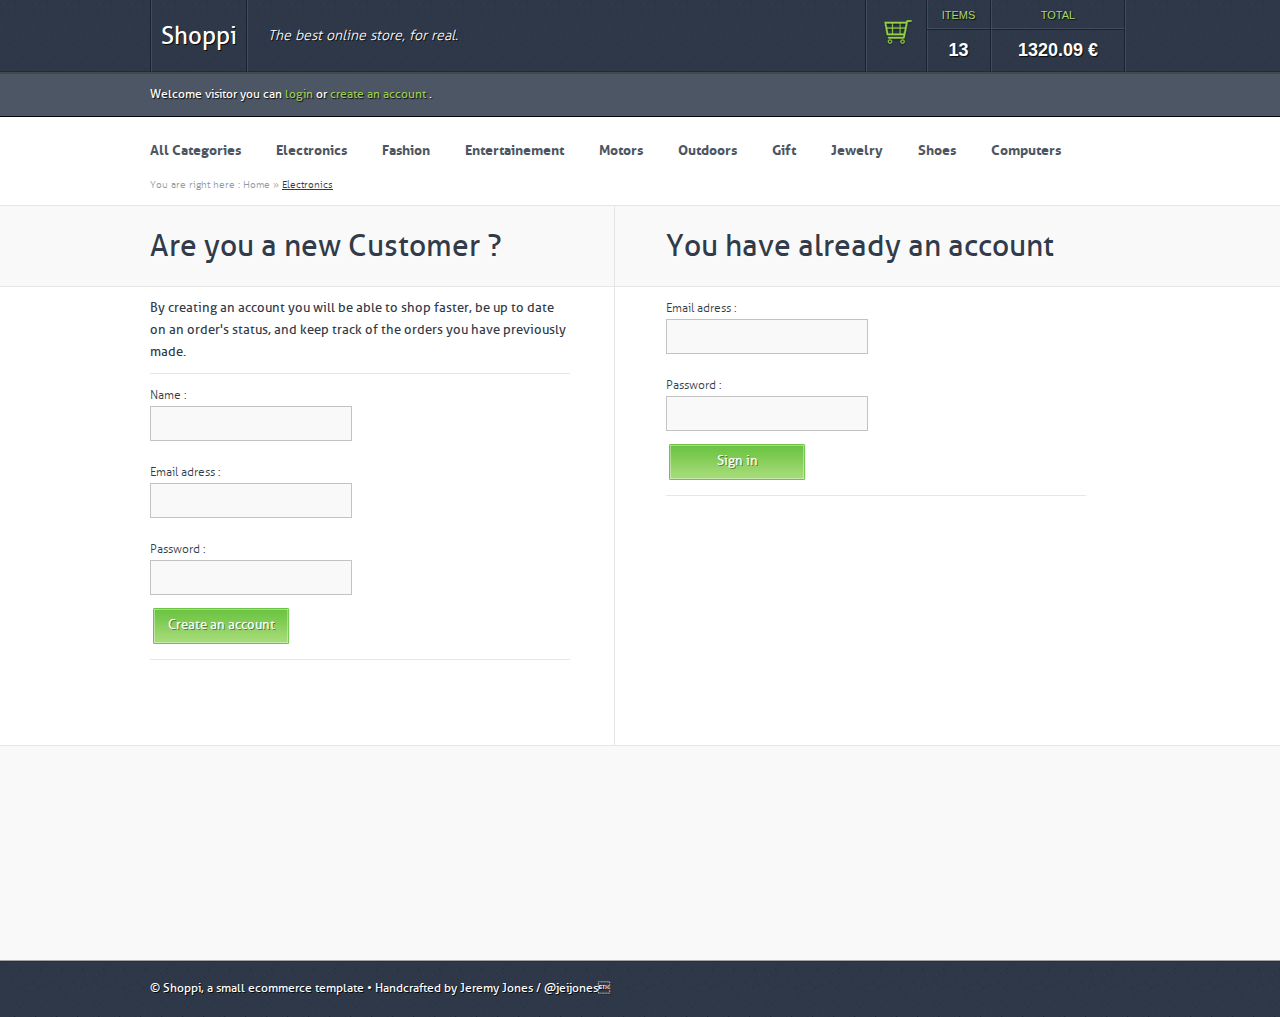
<file: HTML/register.html>
<!DOCTYPE html>
<html>
<head>
	<title>Ecommerce template</title>
	<meta charset="utf-8">
	<link rel="stylesheet" href="../css/style.css" type="text/css" media="screen" charset="utf-8">
</head>

<body>

<div id="header">
	<div class="wrap">
		<div class="menu">
				<a href="#" class="logo">Shoppi</a>
				<h1>The best online store, for real.</h1>
				<ul class="panier">
					<li class="caddie"><a href="#">Caddie</a></li>
					<li class="items">
						ITEMS
						<span>13</span>
					</li>
					<li class="total">
						TOTAL
						<span>1320.09 €</span>
					</li>
				</ul>
		</div>
	</div>
</div>

<div id="subheader">
	<div class="wrap">
		<h2>Welcome visitor you can <a href="#">login</a> or <a href="#">create an account</a> .</h2>
	</div>
</div>


<div id="wrap">

	<div id="menu">
		<ul class="wrap">
			<li> <a href="#">All Categories</a> </li>
			<li> <a href="#">Electronics</a> </li>
			<li> <a href="#">Fashion</a> </li>
			<li> <a href="#">Entertainement</a> </li>
			<li> <a href="#">Motors</a> </li>
			<li> <a href="#">Outdoors</a> </li>
			<li> <a href="#">Gift</a> </li>
			<li> <a href="#">Jewelry</a> </li>
			<li> <a href="#">Shoes</a> </li>
			<li> <a href="#">Computers</a> </li>
		</ul>
	</div>
	<div id="ariane">
		<div class="wrap">		You are right here : Home » <a href="#">Electronics</a>
		</div>
	</div>

	<div id="main" class="clearfix">
		<div class="register">
				<div class="title">
					<div class="wrap">
					<h2 class="first">Are you a new Customer ?</h2>
					<h2>You have already an account</h2>
					</div>
				</div>
				<div class="bloc">
					<div class="wrap">
						<div class="customer">
							<h3>By creating an account you will be able to shop faster, be up to date on an order's status, and keep track of the orders you have previously made.
							</h3>

						<form>

						<div class="input">
						<label for="name">Name :</label>
						<input type="text" name="name" value="" id="name" />
						</div>

						<div class="input">
						<label for="email">Email adress :</label>
						<input type="text" name="email" value="" id="email" />
						</div>

						<div class="input">
						<label for="password">Password :</label>
						<input type="password" name="password" value="" id="password" />
						</div>

						<div class="submit">
						<input type="submit" name="submit" value="Create an account" id="submit" />
						</div>

						</form>

						</div>

						<div class="login">
							<form>


							<div class="input">
							<label for="email">Email adress :</label>
							<input type="text" name="email" value="" id="email" />
							</div>

							<div class="input">
							<label for="password">Password :</label>
							<input type="password" name="password" value="" id="password" />
							</div>

							<div class="submit">
							<input type="submit" name="submit" value="Sign in" id="submit" />
							</div>

							</form>
						</div>
					</div>
				</div>
		</div>

	</div>

</div>

<div id="footer">
<div class="wrap">
<p>© Shoppi, a small ecommerce template • Handcrafted by Jeremy Jones / @jeijones</p>
</div>
</div>



</body>

</html>
</file>
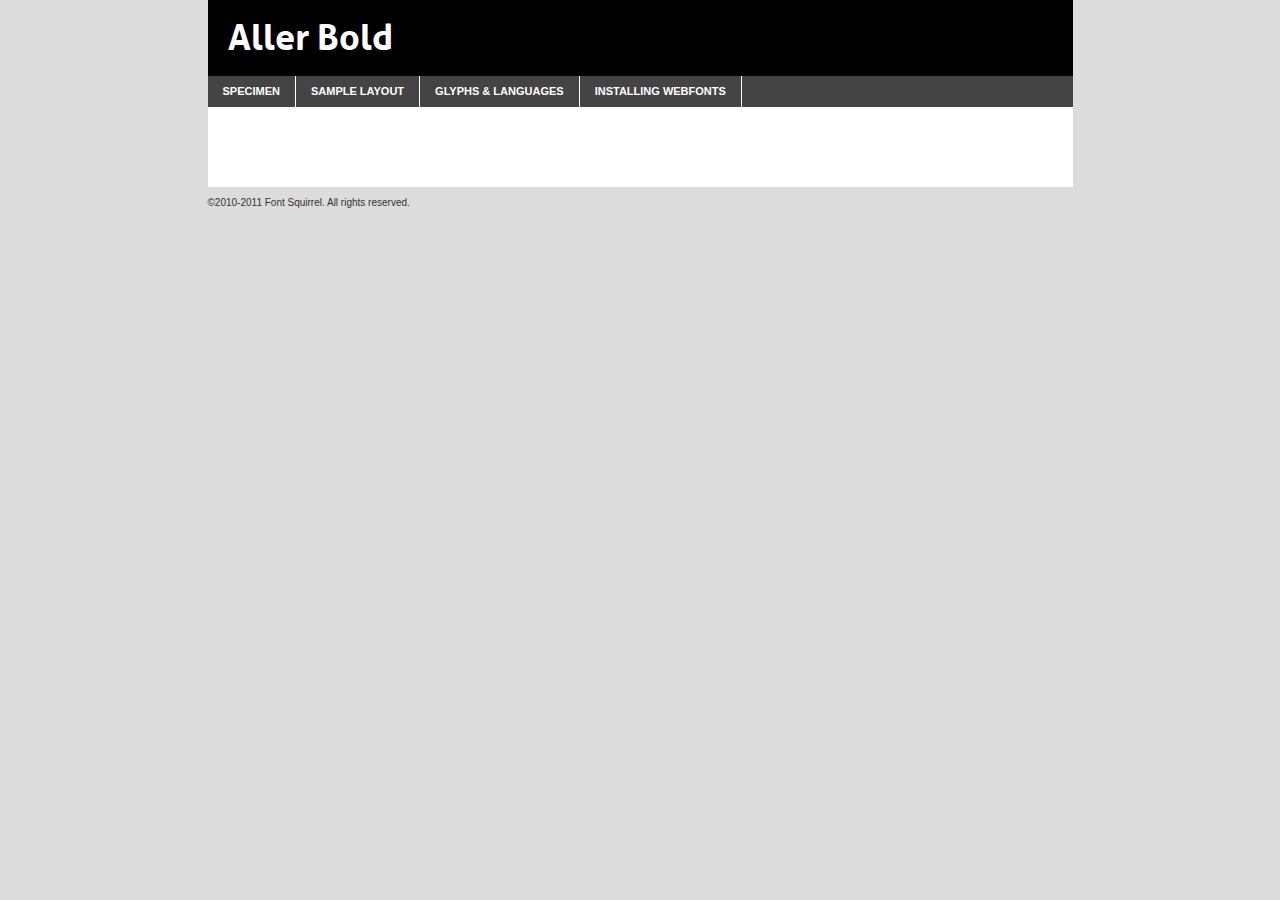
<file: css/fonts/AllerBold/aller_bd-demo.html>
<!DOCTYPE html PUBLIC "-//W3C//DTD XHTML 1.0 Transitional//EN"
	"http://www.w3.org/TR/xhtml1/DTD/xhtml1-transitional.dtd">

<html xmlns="http://www.w3.org/1999/xhtml" xml:lang="en" lang="en">
<head>
	<meta http-equiv="Content-Type" content="text/html; charset=utf-8" />
	<script src="http://ajax.googleapis.com/ajax/libs/jquery/1.7.2/jquery.min.js" type="text/javascript" charset="utf-8"></script>
	<script src="specimen_files/easytabs.js" type="text/javascript" charset="utf-8"></script>
	<link rel="stylesheet" href="specimen_files/specimen_stylesheet.css" type="text/css" charset="utf-8" />
	<link rel="stylesheet" href="stylesheet.css" type="text/css" charset="utf-8" />

	<style type="text/css">
					body{
				font-family: 'AllerBold';
							}
		</style>

	<title>Aller Bold Specimen</title>
	
	
	<script type="text/javascript" charset="utf-8">
		$(document).ready(function() {
			$('#container').easyTabs({defaultContent:1});
		});
	</script>
</head>

<body>
<div id="container">
	<div id="header">
		Aller Bold	</div>
	<ul class="tabs">
		<li><a href="#specimen">Specimen</a></li>
		<li><a href="#layout">Sample Layout</a></li>
				<li><a href="#glyphs">Glyphs &amp; Languages</a></li>
		<li><a href="#installing">Installing Webfonts</a></li>
		
	</ul>
	
	<div id="main_content">

		
			<div id="specimen">
		
				<div class="section">
					<div class="grid12 firstcol">
						<div class="huge">AaBb</div>
					</div>
				</div>
		
				<div class="section">
					<div class="glyph_range">A&#x200B;B&#x200b;C&#x200b;D&#x200b;E&#x200b;F&#x200b;G&#x200b;H&#x200b;I&#x200b;J&#x200b;K&#x200b;L&#x200b;M&#x200b;N&#x200b;O&#x200b;P&#x200b;Q&#x200b;R&#x200b;S&#x200b;T&#x200b;U&#x200b;V&#x200b;W&#x200b;X&#x200b;Y&#x200b;Z&#x200b;a&#x200b;b&#x200b;c&#x200b;d&#x200b;e&#x200b;f&#x200b;g&#x200b;h&#x200b;i&#x200b;j&#x200b;k&#x200b;l&#x200b;m&#x200b;n&#x200b;o&#x200b;p&#x200b;q&#x200b;r&#x200b;s&#x200b;t&#x200b;u&#x200b;v&#x200b;w&#x200b;x&#x200b;y&#x200b;z&#x200b;1&#x200b;2&#x200b;3&#x200b;4&#x200b;5&#x200b;6&#x200b;7&#x200b;8&#x200b;9&#x200b;0&#x200b;&amp;&#x200b;.&#x200b;,&#x200b;?&#x200b;!&#x200b;&#64;&#x200b;(&#x200b;)&#x200b;#&#x200b;$&#x200b;%&#x200b;*&#x200b;+&#x200b;-&#x200b;=&#x200b;:&#x200b;;</div>
				</div>
				<div class="section">
					<div class="grid12 firstcol">
						<table class="sample_table">
							<tr><td>10</td><td class="size10">abcdefghijklmnopqrstuvwxyzABCDEFGHIJKLMNOPQRSTUVWXYZ0123456789abcdefghijklmnopqrstuvwxyzABCDEFGHIJKLMNOPQRSTUVWXYZ0123456789abcdefghijklmnopqrstuvwxyzABCDEFGHIJKLMNOPQRSTUVWXYZ</td></tr>
							<tr><td>11</td><td class="size11">abcdefghijklmnopqrstuvwxyzABCDEFGHIJKLMNOPQRSTUVWXYZ0123456789abcdefghijklmnopqrstuvwxyzABCDEFGHIJKLMNOPQRSTUVWXYZ0123456789abcdefghijklmnopqrstuvwxyzABCDEFGHIJKLMNOPQRSTUVWXYZ</td></tr>
							<tr><td>12</td><td class="size12">abcdefghijklmnopqrstuvwxyzABCDEFGHIJKLMNOPQRSTUVWXYZ0123456789abcdefghijklmnopqrstuvwxyzABCDEFGHIJKLMNOPQRSTUVWXYZ0123456789abcdefghijklmnopqrstuvwxyzABCDEFGHIJKLMNOPQRSTUVWXYZ</td></tr>
							<tr><td>13</td><td class="size13">abcdefghijklmnopqrstuvwxyzABCDEFGHIJKLMNOPQRSTUVWXYZ0123456789abcdefghijklmnopqrstuvwxyzABCDEFGHIJKLMNOPQRSTUVWXYZ0123456789abcdefghijklmnopqrstuvwxyzABCDEFGHIJKLMNOPQRSTUVWXYZ</td></tr>
							<tr><td>14</td><td class="size14">abcdefghijklmnopqrstuvwxyzABCDEFGHIJKLMNOPQRSTUVWXYZ0123456789abcdefghijklmnopqrstuvwxyzABCDEFGHIJKLMNOPQRSTUVWXYZ0123456789abcdefghijklmnopqrstuvwxyzABCDEFGHIJKLMNOPQRSTUVWXYZ</td></tr>
							<tr><td>16</td><td class="size16">abcdefghijklmnopqrstuvwxyzABCDEFGHIJKLMNOPQRSTUVWXYZ0123456789abcdefghijklmnopqrstuvwxyzABCDEFGHIJKLMNOPQRSTUVWXYZ</td></tr>
							<tr><td>18</td><td class="size18">abcdefghijklmnopqrstuvwxyzABCDEFGHIJKLMNOPQRSTUVWXYZ0123456789abcdefghijklmnopqrstuvwxyzABCDEFGHIJKLMNOPQRSTUVWXYZ</td></tr>
							<tr><td>20</td><td class="size20">abcdefghijklmnopqrstuvwxyzABCDEFGHIJKLMNOPQRSTUVWXYZ0123456789abcdefghijklmnopqrstuvwxyzABCDEFGHIJKLMNOPQRSTUVWXYZ</td></tr>
							<tr><td>24</td><td class="size24">abcdefghijklmnopqrstuvwxyzABCDEFGHIJKLMNOPQRSTUVWXYZ0123456789abcdefghijklmnopqrstuvwxyzABCDEFGHIJKLMNOPQRSTUVWXYZ</td></tr>
							<tr><td>30</td><td class="size30">abcdefghijklmnopqrstuvwxyzABCDEFGHIJKLMNOPQRSTUVWXYZ0123456789abcdefghijklmnopqrstuvwxyzABCDEFGHIJKLMNOPQRSTUVWXYZ</td></tr>
							<tr><td>36</td><td class="size36">abcdefghijklmnopqrstuvwxyzABCDEFGHIJKLMNOPQRSTUVWXYZ0123456789abcdefghijklmnopqrstuvwxyzABCDEFGHIJKLMNOPQRSTUVWXYZ</td></tr>
							<tr><td>48</td><td class="size48">abcdefghijklmnopqrstuvwxyzABCDEFGHIJKLMNOPQRSTUVWXYZ0123456789abcdefghijklmnopqrstuvwxyzABCDEFGHIJKLMNOPQRSTUVWXYZ</td></tr>
							<tr><td>60</td><td class="size60">abcdefghijklmnopqrstuvwxyzABCDEFGHIJKLMNOPQRSTUVWXYZ0123456789abcdefghijklmnopqrstuvwxyzABCDEFGHIJKLMNOPQRSTUVWXYZ</td></tr>
							<tr><td>72</td><td class="size72">abcdefghijklmnopqrstuvwxyzABCDEFGHIJKLMNOPQRSTUVWXYZ0123456789abcdefghijklmnopqrstuvwxyzABCDEFGHIJKLMNOPQRSTUVWXYZ</td></tr>
							<tr><td>90</td><td class="size90">abcdefghijklmnopqrstuvwxyzABCDEFGHIJKLMNOPQRSTUVWXYZ0123456789abcdefghijklmnopqrstuvwxyzABCDEFGHIJKLMNOPQRSTUVWXYZ</td></tr>
						</table>
				
					</div>
			
				</div>
		
		
		
								<div class="section" id="bodycomparison">


										<div id="xheight">
				<div class="fontbody">&#xE000;&#xE000;&#xE000;&#xE000;&#xE000;&#xE000;&#xE000;&#xE000;&#xE000;&#xE000;&#xE000;&#xE000;&#xE000;&#xE000;&#xE000;&#xE000;&#xE000;&#xE000;&#xE000;&#xE000;&#xE000;&#xE000;&#xE000;&#xE000;&#xE000;&#xE000;&#xE000;&#xE000;&#xE000;&#xE000;&#xE000;&#xE000;&#xE000;&#xE000;&#xE000;&#xE000;&#xE000;&#xE000;&#xE000;&#xE000;&#xE000;&#xE000;&#xE000;&#xE000;&#xE000;&#xE000;&#xE000;&#xE000;&#xE000;&#xE000;&#xE000;&#xE000;&#xE000;&#xE000;&#xE000;&#xE000;&#xE000;&#xE000;&#xE000;&#xE000;&#xE000;&#xE000;&#xE000;&#xE000;&#xE000;&#xE000;&#xE000;&#xE000;&#xE000;&#xE000;&#xE000;&#xE000;&#xE000;&#xE000;&#xE000;&#xE000;&#xE000;&#xE000;&#xE000;&#xE000;&#xE000;&#xE000;&#xE000;&#xE000;&#xE000;&#xE000;&#xE000;&#xE000;&#xE000;&#xE000;&#xE000;&#xE000;&#xE000;&#xE000;&#xE000;&#xE000;&#xE000;&#xE000;&#xE000;body</div><div class="arialbody">body</div><div class="verdanabody">body</div><div class="georgiabody">body</div></div>
										<div class="fontbody" style="z-index:1">
											body<span>Aller Bold</span>
										</div>
										<div class="arialbody" style="z-index:1">
											body<span>Arial</span>
										</div>
										<div class="verdanabody" style="z-index:1">
											body<span>Verdana</span>
										</div>
										<div class="georgiabody" style="z-index:1">
											body<span>Georgia</span>
										</div>



								</div>
		
		
				<div class="section psample psample_row1" id="">
					
					<div class="grid2 firstcol">
						<p class="size10"><span>10.</span>Aenean lacinia bibendum nulla sed consectetur. Fusce dapibus, tellus ac cursus commodo, tortor mauris condimentum nibh, ut fermentum massa justo sit amet risus. Nullam id dolor id nibh ultricies vehicula ut id elit. Cum sociis natoque penatibus et magnis dis parturient montes, nascetur ridiculus mus. Nulla vitae elit libero, a pharetra augue.</p>
			
					</div>
					<div class="grid3">
						<p class="size11"><span>11.</span>Aenean lacinia bibendum nulla sed consectetur. Fusce dapibus, tellus ac cursus commodo, tortor mauris condimentum nibh, ut fermentum massa justo sit amet risus. Nullam id dolor id nibh ultricies vehicula ut id elit. Cum sociis natoque penatibus et magnis dis parturient montes, nascetur ridiculus mus. Nulla vitae elit libero, a pharetra augue.</p>
			
					</div>
					<div class="grid3">
						<p class="size12"><span>12.</span>Aenean lacinia bibendum nulla sed consectetur. Fusce dapibus, tellus ac cursus commodo, tortor mauris condimentum nibh, ut fermentum massa justo sit amet risus. Nullam id dolor id nibh ultricies vehicula ut id elit. Cum sociis natoque penatibus et magnis dis parturient montes, nascetur ridiculus mus. Nulla vitae elit libero, a pharetra augue.</p>
			
					</div>
					<div class="grid4">
						<p class="size13"><span>13.</span>Aenean lacinia bibendum nulla sed consectetur. Fusce dapibus, tellus ac cursus commodo, tortor mauris condimentum nibh, ut fermentum massa justo sit amet risus. Nullam id dolor id nibh ultricies vehicula ut id elit. Cum sociis natoque penatibus et magnis dis parturient montes, nascetur ridiculus mus. Nulla vitae elit libero, a pharetra augue.</p>
			
					</div>
					<div class="white_blend"></div>
					
				</div>
				<div class="section psample psample_row2" id="">
					<div class="grid3 firstcol">
						<p class="size14"><span>14.</span>Aenean lacinia bibendum nulla sed consectetur. Fusce dapibus, tellus ac cursus commodo, tortor mauris condimentum nibh, ut fermentum massa justo sit amet risus. Nullam id dolor id nibh ultricies vehicula ut id elit. Cum sociis natoque penatibus et magnis dis parturient montes, nascetur ridiculus mus. Nulla vitae elit libero, a pharetra augue.</p>
			
					</div>
					<div class="grid4">
						<p class="size16"><span>16.</span>Aenean lacinia bibendum nulla sed consectetur. Fusce dapibus, tellus ac cursus commodo, tortor mauris condimentum nibh, ut fermentum massa justo sit amet risus. Nullam id dolor id nibh ultricies vehicula ut id elit. Cum sociis natoque penatibus et magnis dis parturient montes, nascetur ridiculus mus. Nulla vitae elit libero, a pharetra augue.</p>
			
					</div>
					<div class="grid5">
						<p class="size18"><span>18.</span>Aenean lacinia bibendum nulla sed consectetur. Fusce dapibus, tellus ac cursus commodo, tortor mauris condimentum nibh, ut fermentum massa justo sit amet risus. Nullam id dolor id nibh ultricies vehicula ut id elit. Cum sociis natoque penatibus et magnis dis parturient montes, nascetur ridiculus mus. Nulla vitae elit libero, a pharetra augue.</p>
			
					</div>

					<div class="white_blend"></div>

				</div>
				
				<div class="section psample psample_row3" id="">
					<div class="grid5 firstcol">
						<p class="size20"><span>20.</span>Aenean lacinia bibendum nulla sed consectetur. Fusce dapibus, tellus ac cursus commodo, tortor mauris condimentum nibh, ut fermentum massa justo sit amet risus. Nullam id dolor id nibh ultricies vehicula ut id elit. Cum sociis natoque penatibus et magnis dis parturient montes, nascetur ridiculus mus. Nulla vitae elit libero, a pharetra augue.</p>
					</div>
					<div class="grid7">
						<p class="size24"><span>24.</span>Aenean lacinia bibendum nulla sed consectetur. Fusce dapibus, tellus ac cursus commodo, tortor mauris condimentum nibh, ut fermentum massa justo sit amet risus. Nullam id dolor id nibh ultricies vehicula ut id elit. Cum sociis natoque penatibus et magnis dis parturient montes, nascetur ridiculus mus. Nulla vitae elit libero, a pharetra augue.</p>
					</div>
					
					<div class="white_blend"></div>
					
				</div>
				
				<div class="section psample psample_row4" id="">
					<div class="grid12 firstcol">
						<p class="size30"><span>30.</span>Aenean lacinia bibendum nulla sed consectetur. Fusce dapibus, tellus ac cursus commodo, tortor mauris condimentum nibh, ut fermentum massa justo sit amet risus. Nullam id dolor id nibh ultricies vehicula ut id elit. Cum sociis natoque penatibus et magnis dis parturient montes, nascetur ridiculus mus. Nulla vitae elit libero, a pharetra augue.</p>
					</div>
					<div class="white_blend"></div>
					
				</div>
				
				
				
				<div class="section psample psample_row1 fullreverse">
					<div class="grid2 firstcol">
						<p class="size10"><span>10.</span>Aenean lacinia bibendum nulla sed consectetur. Fusce dapibus, tellus ac cursus commodo, tortor mauris condimentum nibh, ut fermentum massa justo sit amet risus. Nullam id dolor id nibh ultricies vehicula ut id elit. Cum sociis natoque penatibus et magnis dis parturient montes, nascetur ridiculus mus. Nulla vitae elit libero, a pharetra augue.</p>
			
					</div>
					<div class="grid3">
						<p class="size11"><span>11.</span>Aenean lacinia bibendum nulla sed consectetur. Fusce dapibus, tellus ac cursus commodo, tortor mauris condimentum nibh, ut fermentum massa justo sit amet risus. Nullam id dolor id nibh ultricies vehicula ut id elit. Cum sociis natoque penatibus et magnis dis parturient montes, nascetur ridiculus mus. Nulla vitae elit libero, a pharetra augue.</p>
			
					</div>
					<div class="grid3">
						<p class="size12"><span>12.</span>Aenean lacinia bibendum nulla sed consectetur. Fusce dapibus, tellus ac cursus commodo, tortor mauris condimentum nibh, ut fermentum massa justo sit amet risus. Nullam id dolor id nibh ultricies vehicula ut id elit. Cum sociis natoque penatibus et magnis dis parturient montes, nascetur ridiculus mus. Nulla vitae elit libero, a pharetra augue.</p>
			
					</div>
					<div class="grid4">
						<p class="size13"><span>13.</span>Aenean lacinia bibendum nulla sed consectetur. Fusce dapibus, tellus ac cursus commodo, tortor mauris condimentum nibh, ut fermentum massa justo sit amet risus. Nullam id dolor id nibh ultricies vehicula ut id elit. Cum sociis natoque penatibus et magnis dis parturient montes, nascetur ridiculus mus. Nulla vitae elit libero, a pharetra augue.</p>
			
					</div>
					<div class="black_blend"></div>
					
				</div>
				
				<div class="section psample psample_row2 fullreverse">
					<div class="grid3 firstcol">
						<p class="size14"><span>14.</span>Aenean lacinia bibendum nulla sed consectetur. Fusce dapibus, tellus ac cursus commodo, tortor mauris condimentum nibh, ut fermentum massa justo sit amet risus. Nullam id dolor id nibh ultricies vehicula ut id elit. Cum sociis natoque penatibus et magnis dis parturient montes, nascetur ridiculus mus. Nulla vitae elit libero, a pharetra augue.</p>
			
					</div>
					<div class="grid4">
						<p class="size16"><span>16.</span>Aenean lacinia bibendum nulla sed consectetur. Fusce dapibus, tellus ac cursus commodo, tortor mauris condimentum nibh, ut fermentum massa justo sit amet risus. Nullam id dolor id nibh ultricies vehicula ut id elit. Cum sociis natoque penatibus et magnis dis parturient montes, nascetur ridiculus mus. Nulla vitae elit libero, a pharetra augue.</p>
			
					</div>
					<div class="grid5">
						<p class="size18"><span>18.</span>Aenean lacinia bibendum nulla sed consectetur. Fusce dapibus, tellus ac cursus commodo, tortor mauris condimentum nibh, ut fermentum massa justo sit amet risus. Nullam id dolor id nibh ultricies vehicula ut id elit. Cum sociis natoque penatibus et magnis dis parturient montes, nascetur ridiculus mus. Nulla vitae elit libero, a pharetra augue.</p>
			
					</div>
					<div class="black_blend"></div>

				</div>
				
				<div class="section psample fullreverse psample_row3" id="">
					<div class="grid5 firstcol">
						<p class="size20"><span>20.</span>Aenean lacinia bibendum nulla sed consectetur. Fusce dapibus, tellus ac cursus commodo, tortor mauris condimentum nibh, ut fermentum massa justo sit amet risus. Nullam id dolor id nibh ultricies vehicula ut id elit. Cum sociis natoque penatibus et magnis dis parturient montes, nascetur ridiculus mus. Nulla vitae elit libero, a pharetra augue.</p>
					</div>
					<div class="grid7">
						<p class="size24"><span>24.</span>Aenean lacinia bibendum nulla sed consectetur. Fusce dapibus, tellus ac cursus commodo, tortor mauris condimentum nibh, ut fermentum massa justo sit amet risus. Nullam id dolor id nibh ultricies vehicula ut id elit. Cum sociis natoque penatibus et magnis dis parturient montes, nascetur ridiculus mus. Nulla vitae elit libero, a pharetra augue.</p>
					</div>
					
					<div class="black_blend"></div>
					
				</div>
				
				<div class="section psample fullreverse psample_row4" id="" style="border-bottom: 20px #000 solid;">
					<div class="grid12 firstcol">
						<p class="size30"><span>30.</span>Aenean lacinia bibendum nulla sed consectetur. Fusce dapibus, tellus ac cursus commodo, tortor mauris condimentum nibh, ut fermentum massa justo sit amet risus. Nullam id dolor id nibh ultricies vehicula ut id elit. Cum sociis natoque penatibus et magnis dis parturient montes, nascetur ridiculus mus. Nulla vitae elit libero, a pharetra augue.</p>
					</div>
					<div class="black_blend"></div>
					
				</div>
				
				
				
				
			</div>
			
			<div id="layout">
				
				<div class="section">
					
					<div class="grid12 firstcol">
						<h1>Lorem Ipsum Dolor</h1>
						<h2>Etiam porta sem malesuada magna mollis euismod</h2>
						
						<p class="byline">By <a href="#link">Aenean Lacinia</a></p>
					</div>
				</div>
				<div class="section">
					<div class="grid8 firstcol">
						<p class="large">Donec sed odio dui. Morbi leo risus, porta ac consectetur ac, vestibulum at eros. Fusce dapibus, tellus ac cursus commodo, tortor mauris condimentum nibh, ut fermentum massa justo sit amet risus. </p>

						
						<h3>Pellentesque ornare sem</h3>

						<p>Maecenas sed diam eget risus varius blandit sit amet non magna. Maecenas faucibus mollis interdum. Donec ullamcorper nulla non metus auctor fringilla. Nullam id dolor id nibh ultricies vehicula ut id elit. Nullam id dolor id nibh ultricies vehicula ut id elit. </p>

						<p>Aenean eu leo quam. Pellentesque ornare sem lacinia quam venenatis vestibulum. Lorem ipsum dolor sit amet, consectetur adipiscing elit. Cum sociis natoque penatibus et magnis dis parturient montes, nascetur ridiculus mus. </p>

						<p>Nulla vitae elit libero, a pharetra augue. Praesent commodo cursus magna, vel scelerisque nisl consectetur et. Aenean lacinia bibendum nulla sed consectetur. </p>

						<p>Nullam quis risus eget urna mollis ornare vel eu leo. Nullam quis risus eget urna mollis ornare vel eu leo. Maecenas sed diam eget risus varius blandit sit amet non magna. Donec ullamcorper nulla non metus auctor fringilla. </p>

						<h3>Cras mattis consectetur</h3>

						<p>Aenean eu leo quam. Pellentesque ornare sem lacinia quam venenatis vestibulum. Aenean lacinia bibendum nulla sed consectetur. Integer posuere erat a ante venenatis dapibus posuere velit aliquet. Cras mattis consectetur purus sit amet fermentum. </p>

						<p>Nullam id dolor id nibh ultricies vehicula ut id elit. Nullam quis risus eget urna mollis ornare vel eu leo. Cras mattis consectetur purus sit amet fermentum.</p>
					</div>
					
					<div class="grid4 sidebar">
						
						<div class="box reverse">
							<p class="last">Nullam quis risus eget urna mollis ornare vel eu leo. Donec ullamcorper nulla non metus auctor fringilla. Cras mattis consectetur purus sit amet fermentum. Sed posuere consectetur est at lobortis. Lorem ipsum dolor sit amet, consectetur adipiscing elit. </p>
						</div>
						
						<p class="caption">Maecenas sed diam eget risus varius.</p>

						<p>Vestibulum id ligula porta felis euismod semper. Integer posuere erat a ante venenatis dapibus posuere velit aliquet. Vestibulum id ligula porta felis euismod semper. Sed posuere consectetur est at lobortis. Maecenas sed diam eget risus varius blandit sit amet non magna. Fusce dapibus, tellus ac cursus commodo, tortor mauris condimentum nibh, ut fermentum massa justo sit amet risus. </p>

					

						<p>Duis mollis, est non commodo luctus, nisi erat porttitor ligula, eget lacinia odio sem nec elit. Aenean lacinia bibendum nulla sed consectetur. Vivamus sagittis lacus vel augue laoreet rutrum faucibus dolor auctor. Aenean lacinia bibendum nulla sed consectetur. Nullam quis risus eget urna mollis ornare vel eu leo. </p>

						<p>Praesent commodo cursus magna, vel scelerisque nisl consectetur et. Donec ullamcorper nulla non metus auctor fringilla. Maecenas faucibus mollis interdum. Fusce dapibus, tellus ac cursus commodo, tortor mauris condimentum nibh, ut fermentum massa justo sit amet risus. </p>

					</div>
				</div>
				
			</div>


			



		<div id="glyphs">
			<div class="section">
				<div class="grid12 firstcol">
			
				<h1>Language Support</h1>
				<p>The subset of Aller Bold in this kit supports the following languages:<br />
			
					Albanian, Danish, Dutch, English, Faroese, French, German, Icelandic, Italian, Malagasy, Norwegian, Spanish, Swedish				</p>
				<h1>Glyph Chart</h1>
				<p>The subset of Aller Bold in this kit includes all the glyphs listed below. Unicode entities are included above each glyph to help you insert individual characters into your layout.</p>
				<div id="glyph_chart">
			
																				 <div><p>&amp;#32;</p>&#32;</div>
																				 <div><p>&amp;#33;</p>&#33;</div>
																				 <div><p>&amp;#34;</p>&#34;</div>
																				 <div><p>&amp;#35;</p>&#35;</div>
																				 <div><p>&amp;#36;</p>&#36;</div>
																				 <div><p>&amp;#37;</p>&#37;</div>
																				 <div><p>&amp;#38;</p>&#38;</div>
																				 <div><p>&amp;#39;</p>&#39;</div>
																				 <div><p>&amp;#40;</p>&#40;</div>
																				 <div><p>&amp;#41;</p>&#41;</div>
																				 <div><p>&amp;#42;</p>&#42;</div>
																				 <div><p>&amp;#43;</p>&#43;</div>
																				 <div><p>&amp;#44;</p>&#44;</div>
																				 <div><p>&amp;#45;</p>&#45;</div>
																				 <div><p>&amp;#46;</p>&#46;</div>
																				 <div><p>&amp;#47;</p>&#47;</div>
																				 <div><p>&amp;#48;</p>&#48;</div>
																				 <div><p>&amp;#49;</p>&#49;</div>
																				 <div><p>&amp;#50;</p>&#50;</div>
																				 <div><p>&amp;#51;</p>&#51;</div>
																				 <div><p>&amp;#52;</p>&#52;</div>
																				 <div><p>&amp;#53;</p>&#53;</div>
																				 <div><p>&amp;#54;</p>&#54;</div>
																				 <div><p>&amp;#55;</p>&#55;</div>
																				 <div><p>&amp;#56;</p>&#56;</div>
																				 <div><p>&amp;#57;</p>&#57;</div>
																				 <div><p>&amp;#58;</p>&#58;</div>
																				 <div><p>&amp;#59;</p>&#59;</div>
																				 <div><p>&amp;#60;</p>&#60;</div>
																				 <div><p>&amp;#61;</p>&#61;</div>
																				 <div><p>&amp;#62;</p>&#62;</div>
																				 <div><p>&amp;#63;</p>&#63;</div>
																				 <div><p>&amp;#64;</p>&#64;</div>
																				 <div><p>&amp;#65;</p>&#65;</div>
																				 <div><p>&amp;#66;</p>&#66;</div>
																				 <div><p>&amp;#67;</p>&#67;</div>
																				 <div><p>&amp;#68;</p>&#68;</div>
																				 <div><p>&amp;#69;</p>&#69;</div>
																				 <div><p>&amp;#70;</p>&#70;</div>
																				 <div><p>&amp;#71;</p>&#71;</div>
																				 <div><p>&amp;#72;</p>&#72;</div>
																				 <div><p>&amp;#73;</p>&#73;</div>
																				 <div><p>&amp;#74;</p>&#74;</div>
																				 <div><p>&amp;#75;</p>&#75;</div>
																				 <div><p>&amp;#76;</p>&#76;</div>
																				 <div><p>&amp;#77;</p>&#77;</div>
																				 <div><p>&amp;#78;</p>&#78;</div>
																				 <div><p>&amp;#79;</p>&#79;</div>
																				 <div><p>&amp;#80;</p>&#80;</div>
																				 <div><p>&amp;#81;</p>&#81;</div>
																				 <div><p>&amp;#82;</p>&#82;</div>
																				 <div><p>&amp;#83;</p>&#83;</div>
																				 <div><p>&amp;#84;</p>&#84;</div>
																				 <div><p>&amp;#85;</p>&#85;</div>
																				 <div><p>&amp;#86;</p>&#86;</div>
																				 <div><p>&amp;#87;</p>&#87;</div>
																				 <div><p>&amp;#88;</p>&#88;</div>
																				 <div><p>&amp;#89;</p>&#89;</div>
																				 <div><p>&amp;#90;</p>&#90;</div>
																				 <div><p>&amp;#91;</p>&#91;</div>
																				 <div><p>&amp;#92;</p>&#92;</div>
																				 <div><p>&amp;#93;</p>&#93;</div>
																				 <div><p>&amp;#94;</p>&#94;</div>
																				 <div><p>&amp;#95;</p>&#95;</div>
																				 <div><p>&amp;#96;</p>&#96;</div>
																				 <div><p>&amp;#97;</p>&#97;</div>
																				 <div><p>&amp;#98;</p>&#98;</div>
																				 <div><p>&amp;#99;</p>&#99;</div>
																				 <div><p>&amp;#100;</p>&#100;</div>
																				 <div><p>&amp;#101;</p>&#101;</div>
																				 <div><p>&amp;#102;</p>&#102;</div>
																				 <div><p>&amp;#103;</p>&#103;</div>
																				 <div><p>&amp;#104;</p>&#104;</div>
																				 <div><p>&amp;#105;</p>&#105;</div>
																				 <div><p>&amp;#106;</p>&#106;</div>
																				 <div><p>&amp;#107;</p>&#107;</div>
																				 <div><p>&amp;#108;</p>&#108;</div>
																				 <div><p>&amp;#109;</p>&#109;</div>
																				 <div><p>&amp;#110;</p>&#110;</div>
																				 <div><p>&amp;#111;</p>&#111;</div>
																				 <div><p>&amp;#112;</p>&#112;</div>
																				 <div><p>&amp;#113;</p>&#113;</div>
																				 <div><p>&amp;#114;</p>&#114;</div>
																				 <div><p>&amp;#115;</p>&#115;</div>
																				 <div><p>&amp;#116;</p>&#116;</div>
																				 <div><p>&amp;#117;</p>&#117;</div>
																				 <div><p>&amp;#118;</p>&#118;</div>
																				 <div><p>&amp;#119;</p>&#119;</div>
																				 <div><p>&amp;#120;</p>&#120;</div>
																				 <div><p>&amp;#121;</p>&#121;</div>
																				 <div><p>&amp;#122;</p>&#122;</div>
																				 <div><p>&amp;#123;</p>&#123;</div>
																				 <div><p>&amp;#124;</p>&#124;</div>
																				 <div><p>&amp;#125;</p>&#125;</div>
																				 <div><p>&amp;#126;</p>&#126;</div>
																				 <div><p>&amp;#160;</p>&#160;</div>
																				 <div><p>&amp;#161;</p>&#161;</div>
																				 <div><p>&amp;#162;</p>&#162;</div>
																				 <div><p>&amp;#163;</p>&#163;</div>
																				 <div><p>&amp;#164;</p>&#164;</div>
																				 <div><p>&amp;#165;</p>&#165;</div>
																				 <div><p>&amp;#166;</p>&#166;</div>
																				 <div><p>&amp;#167;</p>&#167;</div>
																				 <div><p>&amp;#168;</p>&#168;</div>
																				 <div><p>&amp;#169;</p>&#169;</div>
																				 <div><p>&amp;#170;</p>&#170;</div>
																				 <div><p>&amp;#171;</p>&#171;</div>
																				 <div><p>&amp;#172;</p>&#172;</div>
																				 <div><p>&amp;#173;</p>&#173;</div>
																				 <div><p>&amp;#174;</p>&#174;</div>
																				 <div><p>&amp;#175;</p>&#175;</div>
																				 <div><p>&amp;#176;</p>&#176;</div>
																				 <div><p>&amp;#177;</p>&#177;</div>
																				 <div><p>&amp;#178;</p>&#178;</div>
																				 <div><p>&amp;#179;</p>&#179;</div>
																				 <div><p>&amp;#180;</p>&#180;</div>
																				 <div><p>&amp;#181;</p>&#181;</div>
																				 <div><p>&amp;#182;</p>&#182;</div>
																				 <div><p>&amp;#183;</p>&#183;</div>
																				 <div><p>&amp;#184;</p>&#184;</div>
																				 <div><p>&amp;#185;</p>&#185;</div>
																				 <div><p>&amp;#186;</p>&#186;</div>
																				 <div><p>&amp;#187;</p>&#187;</div>
																				 <div><p>&amp;#188;</p>&#188;</div>
																				 <div><p>&amp;#189;</p>&#189;</div>
																				 <div><p>&amp;#190;</p>&#190;</div>
																				 <div><p>&amp;#191;</p>&#191;</div>
																				 <div><p>&amp;#192;</p>&#192;</div>
																				 <div><p>&amp;#193;</p>&#193;</div>
																				 <div><p>&amp;#194;</p>&#194;</div>
																				 <div><p>&amp;#195;</p>&#195;</div>
																				 <div><p>&amp;#196;</p>&#196;</div>
																				 <div><p>&amp;#197;</p>&#197;</div>
																				 <div><p>&amp;#198;</p>&#198;</div>
																				 <div><p>&amp;#199;</p>&#199;</div>
																				 <div><p>&amp;#200;</p>&#200;</div>
																				 <div><p>&amp;#201;</p>&#201;</div>
																				 <div><p>&amp;#202;</p>&#202;</div>
																				 <div><p>&amp;#203;</p>&#203;</div>
																				 <div><p>&amp;#204;</p>&#204;</div>
																				 <div><p>&amp;#205;</p>&#205;</div>
																				 <div><p>&amp;#206;</p>&#206;</div>
																				 <div><p>&amp;#207;</p>&#207;</div>
																				 <div><p>&amp;#208;</p>&#208;</div>
																				 <div><p>&amp;#209;</p>&#209;</div>
																				 <div><p>&amp;#210;</p>&#210;</div>
																				 <div><p>&amp;#211;</p>&#211;</div>
																				 <div><p>&amp;#212;</p>&#212;</div>
																				 <div><p>&amp;#213;</p>&#213;</div>
																				 <div><p>&amp;#214;</p>&#214;</div>
																				 <div><p>&amp;#215;</p>&#215;</div>
																				 <div><p>&amp;#216;</p>&#216;</div>
																				 <div><p>&amp;#217;</p>&#217;</div>
																				 <div><p>&amp;#218;</p>&#218;</div>
																				 <div><p>&amp;#219;</p>&#219;</div>
																				 <div><p>&amp;#220;</p>&#220;</div>
																				 <div><p>&amp;#221;</p>&#221;</div>
																				 <div><p>&amp;#222;</p>&#222;</div>
																				 <div><p>&amp;#223;</p>&#223;</div>
																				 <div><p>&amp;#224;</p>&#224;</div>
																				 <div><p>&amp;#225;</p>&#225;</div>
																				 <div><p>&amp;#226;</p>&#226;</div>
																				 <div><p>&amp;#227;</p>&#227;</div>
																				 <div><p>&amp;#228;</p>&#228;</div>
																				 <div><p>&amp;#229;</p>&#229;</div>
																				 <div><p>&amp;#230;</p>&#230;</div>
																				 <div><p>&amp;#231;</p>&#231;</div>
																				 <div><p>&amp;#232;</p>&#232;</div>
																				 <div><p>&amp;#233;</p>&#233;</div>
																				 <div><p>&amp;#234;</p>&#234;</div>
																				 <div><p>&amp;#235;</p>&#235;</div>
																				 <div><p>&amp;#236;</p>&#236;</div>
																				 <div><p>&amp;#237;</p>&#237;</div>
																				 <div><p>&amp;#238;</p>&#238;</div>
																				 <div><p>&amp;#239;</p>&#239;</div>
																				 <div><p>&amp;#240;</p>&#240;</div>
																				 <div><p>&amp;#241;</p>&#241;</div>
																				 <div><p>&amp;#242;</p>&#242;</div>
																				 <div><p>&amp;#243;</p>&#243;</div>
																				 <div><p>&amp;#244;</p>&#244;</div>
																				 <div><p>&amp;#245;</p>&#245;</div>
																				 <div><p>&amp;#246;</p>&#246;</div>
																				 <div><p>&amp;#247;</p>&#247;</div>
																				 <div><p>&amp;#248;</p>&#248;</div>
																				 <div><p>&amp;#249;</p>&#249;</div>
																				 <div><p>&amp;#250;</p>&#250;</div>
																				 <div><p>&amp;#251;</p>&#251;</div>
																				 <div><p>&amp;#252;</p>&#252;</div>
																				 <div><p>&amp;#253;</p>&#253;</div>
																				 <div><p>&amp;#254;</p>&#254;</div>
																				 <div><p>&amp;#255;</p>&#255;</div>
																				 <div><p>&amp;#338;</p>&#338;</div>
																				 <div><p>&amp;#339;</p>&#339;</div>
																				 <div><p>&amp;#376;</p>&#376;</div>
																				 <div><p>&amp;#710;</p>&#710;</div>
																				 <div><p>&amp;#732;</p>&#732;</div>
																				 <div><p>&amp;#8192;</p>&#8192;</div>
																				 <div><p>&amp;#8193;</p>&#8193;</div>
																				 <div><p>&amp;#8194;</p>&#8194;</div>
																				 <div><p>&amp;#8195;</p>&#8195;</div>
																				 <div><p>&amp;#8196;</p>&#8196;</div>
																				 <div><p>&amp;#8197;</p>&#8197;</div>
																				 <div><p>&amp;#8198;</p>&#8198;</div>
																				 <div><p>&amp;#8199;</p>&#8199;</div>
																				 <div><p>&amp;#8200;</p>&#8200;</div>
																				 <div><p>&amp;#8201;</p>&#8201;</div>
																				 <div><p>&amp;#8202;</p>&#8202;</div>
																				 <div><p>&amp;#8208;</p>&#8208;</div>
																				 <div><p>&amp;#8209;</p>&#8209;</div>
																				 <div><p>&amp;#8210;</p>&#8210;</div>
																				 <div><p>&amp;#8211;</p>&#8211;</div>
																				 <div><p>&amp;#8212;</p>&#8212;</div>
																				 <div><p>&amp;#8216;</p>&#8216;</div>
																				 <div><p>&amp;#8217;</p>&#8217;</div>
																				 <div><p>&amp;#8218;</p>&#8218;</div>
																				 <div><p>&amp;#8220;</p>&#8220;</div>
																				 <div><p>&amp;#8221;</p>&#8221;</div>
																				 <div><p>&amp;#8222;</p>&#8222;</div>
																				 <div><p>&amp;#8226;</p>&#8226;</div>
																				 <div><p>&amp;#8230;</p>&#8230;</div>
																				 <div><p>&amp;#8239;</p>&#8239;</div>
																				 <div><p>&amp;#8249;</p>&#8249;</div>
																				 <div><p>&amp;#8250;</p>&#8250;</div>
																				 <div><p>&amp;#8287;</p>&#8287;</div>
																				 <div><p>&amp;#8364;</p>&#8364;</div>
																				 <div><p>&amp;#8482;</p>&#8482;</div>
																				 <div><p>&amp;#57344;</p>&#57344;</div>
																				 <div><p>&amp;#64257;</p>&#64257;</div>
																				 <div><p>&amp;#64258;</p>&#64258;</div>
																				 <div><p>&amp;#64259;</p>&#64259;</div>
																				 <div><p>&amp;#64260;</p>&#64260;</div>
																																																</div>	
				</div>
		
		
			</div>
		</div>
		
		
		<div id="specs">
			
		</div>
	
		<div id="installing">
			<div class="section">
				<div class="grid7 firstcol">
					<h1>Installing Webfonts</h1>
					
					<p>Webfonts are supported by all major browser platforms but not all in the same way. There are currently four different font formats that must be included in order to target all browsers. This includes TTF, WOFF, EOT and SVG.</p>
					
					<h2>1. Upload your webfonts</h2>
					<p>You must upload your webfont kit to your website. They should be in or near the same directory as your CSS files.</p>
					
					<h2>2. Include the webfont stylesheet</h2>
					<p>A special CSS @font-face declaration helps the various browsers select the appropriate font it needs without causing you a bunch of headaches. Learn more about this syntax by reading the <a href="http://www.fontspring.com/blog/further-hardening-of-the-bulletproof-syntax">Fontspring blog post</a> about it. The code for it is as follows:</p>


<code>
@font-face{ 
	font-family: 'MyWebFont';
	src: url('WebFont.eot');
	src: url('WebFont.eot?#iefix') format('embedded-opentype'),
	     url('WebFont.woff') format('woff'),
	     url('WebFont.ttf') format('truetype'),
	     url('WebFont.svg#webfont') format('svg');
}
</code>

	<p>We've already gone ahead and generated the code for you. All you have to do is link to the stylesheet in your HTML, like this:</p>
	<code>&lt;link rel=&quot;stylesheet&quot; href=&quot;stylesheet.css&quot; type=&quot;text/css&quot; charset=&quot;utf-8&quot; /&gt;</code>

					<h2>3. Modify your own stylesheet</h2>
					<p>To take advantage of your new fonts, you must tell your stylesheet to use them. Look at the original @font-face declaration above and find the property called "font-family." The name linked there will be what you use to reference the font. Prepend that webfont name to the font stack in the "font-family" property, inside the selector you want to change. For example:</p>
<code>p { font-family: 'WebFont', Arial, sans-serif; }</code>

<h2>4. Test</h2>
<p>Getting webfonts to work cross-browser <em>can</em> be tricky. Use the information in the sidebar to help you if you find that fonts aren't loading in a particular browser.</p>
				</div>
				
				<div class="grid5 sidebar">
					<div class="box">
						<h2>Troubleshooting<br />Font-Face Problems</h2>
						<p>Having trouble getting your webfonts to load in your new website? Here are some tips to sort out what might be the problem.</p>

						<h3>Fonts not showing in any browser</h3>

						<p>This sounds like you need to work on the plumbing. You either did not upload the fonts to the correct directory, or you did not link the fonts properly in the CSS. If you've confirmed that all this is correct and you still have a problem, take a look at your .htaccess file and see if requests are getting intercepted.</p>

						<h3>Fonts not loading in iPhone or iPad</h3>

						<p>The most common problem here is that you are serving the fonts from an IIS server. IIS refuses to serve files that have unknown MIME types. If that is the case, you must set the MIME type for SVG to "image/svg+xml" in the server settings. Follow these instructions from Microsoft if you need help.</p>

						<h3>Fonts not loading in Firefox</h3>

						<p>The primary reason for this failure? You are still using a version Firefox older than 3.5. So upgrade already! If that isn't it, then you are very likely serving fonts from a different domain. Firefox requires that all font assets be served from the same domain. Lastly it is possible that you need to add WOFF to your list of MIME types (if you are serving via IIS.)</p>

						<h3>Fonts not loading in IE</h3>

						<p>Are you looking at Internet Explorer on an actual Windows machine or are you cheating by using a service like Adobe BrowserLab? Many of these screenshot services do not render @font-face for IE. Best to test it on a real machine.</p>

						<h3>Fonts not loading in IE9</h3>

						<p>IE9, like Firefox, requires that fonts be served from the same domain as the website. Make sure that is the case.</p>
					</div>
				</div>
			</div>
			
		</div>
	
	</div>
	<div id="footer">
		<p>&copy;2010-2011 Font Squirrel. All rights reserved.</p>
	</div>
</div>
</body>
</html>
</file>
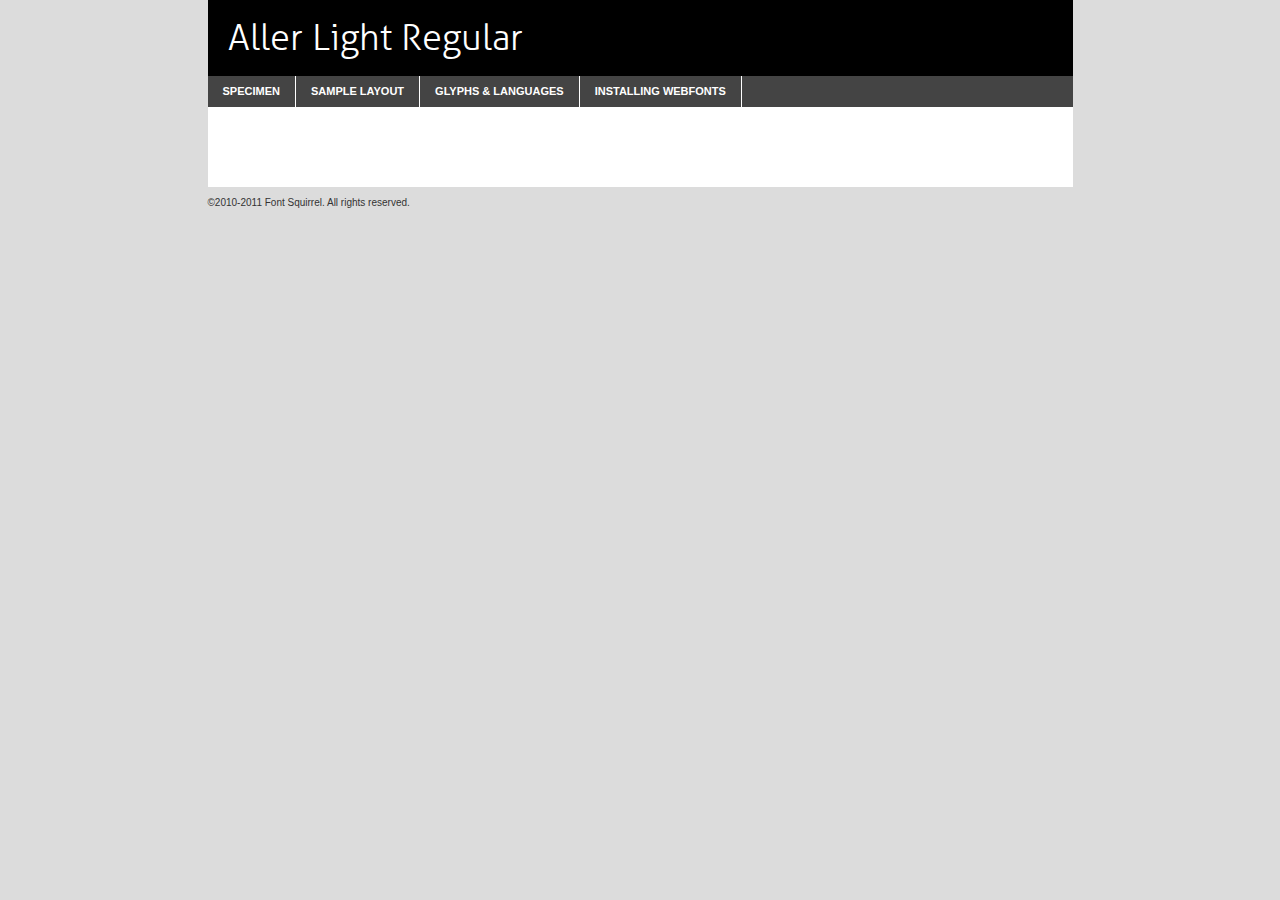
<file: css/fonts/AllerLight/aller_lt-demo.html>
<!DOCTYPE html PUBLIC "-//W3C//DTD XHTML 1.0 Transitional//EN"
	"http://www.w3.org/TR/xhtml1/DTD/xhtml1-transitional.dtd">

<html xmlns="http://www.w3.org/1999/xhtml" xml:lang="en" lang="en">
<head>
	<meta http-equiv="Content-Type" content="text/html; charset=utf-8" />
	<script src="http://ajax.googleapis.com/ajax/libs/jquery/1.7.2/jquery.min.js" type="text/javascript" charset="utf-8"></script>
	<script src="specimen_files/easytabs.js" type="text/javascript" charset="utf-8"></script>
	<link rel="stylesheet" href="specimen_files/specimen_stylesheet.css" type="text/css" charset="utf-8" />
	<link rel="stylesheet" href="stylesheet.css" type="text/css" charset="utf-8" />

	<style type="text/css">
					body{
				font-family: 'AllerLightRegular';
							}
		</style>

	<title>Aller Light Regular Specimen</title>
	
	
	<script type="text/javascript" charset="utf-8">
		$(document).ready(function() {
			$('#container').easyTabs({defaultContent:1});
		});
	</script>
</head>

<body>
<div id="container">
	<div id="header">
		Aller Light Regular	</div>
	<ul class="tabs">
		<li><a href="#specimen">Specimen</a></li>
		<li><a href="#layout">Sample Layout</a></li>
				<li><a href="#glyphs">Glyphs &amp; Languages</a></li>
		<li><a href="#installing">Installing Webfonts</a></li>
		
	</ul>
	
	<div id="main_content">

		
			<div id="specimen">
		
				<div class="section">
					<div class="grid12 firstcol">
						<div class="huge">AaBb</div>
					</div>
				</div>
		
				<div class="section">
					<div class="glyph_range">A&#x200B;B&#x200b;C&#x200b;D&#x200b;E&#x200b;F&#x200b;G&#x200b;H&#x200b;I&#x200b;J&#x200b;K&#x200b;L&#x200b;M&#x200b;N&#x200b;O&#x200b;P&#x200b;Q&#x200b;R&#x200b;S&#x200b;T&#x200b;U&#x200b;V&#x200b;W&#x200b;X&#x200b;Y&#x200b;Z&#x200b;a&#x200b;b&#x200b;c&#x200b;d&#x200b;e&#x200b;f&#x200b;g&#x200b;h&#x200b;i&#x200b;j&#x200b;k&#x200b;l&#x200b;m&#x200b;n&#x200b;o&#x200b;p&#x200b;q&#x200b;r&#x200b;s&#x200b;t&#x200b;u&#x200b;v&#x200b;w&#x200b;x&#x200b;y&#x200b;z&#x200b;1&#x200b;2&#x200b;3&#x200b;4&#x200b;5&#x200b;6&#x200b;7&#x200b;8&#x200b;9&#x200b;0&#x200b;&amp;&#x200b;.&#x200b;,&#x200b;?&#x200b;!&#x200b;&#64;&#x200b;(&#x200b;)&#x200b;#&#x200b;$&#x200b;%&#x200b;*&#x200b;+&#x200b;-&#x200b;=&#x200b;:&#x200b;;</div>
				</div>
				<div class="section">
					<div class="grid12 firstcol">
						<table class="sample_table">
							<tr><td>10</td><td class="size10">abcdefghijklmnopqrstuvwxyzABCDEFGHIJKLMNOPQRSTUVWXYZ0123456789abcdefghijklmnopqrstuvwxyzABCDEFGHIJKLMNOPQRSTUVWXYZ0123456789abcdefghijklmnopqrstuvwxyzABCDEFGHIJKLMNOPQRSTUVWXYZ</td></tr>
							<tr><td>11</td><td class="size11">abcdefghijklmnopqrstuvwxyzABCDEFGHIJKLMNOPQRSTUVWXYZ0123456789abcdefghijklmnopqrstuvwxyzABCDEFGHIJKLMNOPQRSTUVWXYZ0123456789abcdefghijklmnopqrstuvwxyzABCDEFGHIJKLMNOPQRSTUVWXYZ</td></tr>
							<tr><td>12</td><td class="size12">abcdefghijklmnopqrstuvwxyzABCDEFGHIJKLMNOPQRSTUVWXYZ0123456789abcdefghijklmnopqrstuvwxyzABCDEFGHIJKLMNOPQRSTUVWXYZ0123456789abcdefghijklmnopqrstuvwxyzABCDEFGHIJKLMNOPQRSTUVWXYZ</td></tr>
							<tr><td>13</td><td class="size13">abcdefghijklmnopqrstuvwxyzABCDEFGHIJKLMNOPQRSTUVWXYZ0123456789abcdefghijklmnopqrstuvwxyzABCDEFGHIJKLMNOPQRSTUVWXYZ0123456789abcdefghijklmnopqrstuvwxyzABCDEFGHIJKLMNOPQRSTUVWXYZ</td></tr>
							<tr><td>14</td><td class="size14">abcdefghijklmnopqrstuvwxyzABCDEFGHIJKLMNOPQRSTUVWXYZ0123456789abcdefghijklmnopqrstuvwxyzABCDEFGHIJKLMNOPQRSTUVWXYZ0123456789abcdefghijklmnopqrstuvwxyzABCDEFGHIJKLMNOPQRSTUVWXYZ</td></tr>
							<tr><td>16</td><td class="size16">abcdefghijklmnopqrstuvwxyzABCDEFGHIJKLMNOPQRSTUVWXYZ0123456789abcdefghijklmnopqrstuvwxyzABCDEFGHIJKLMNOPQRSTUVWXYZ</td></tr>
							<tr><td>18</td><td class="size18">abcdefghijklmnopqrstuvwxyzABCDEFGHIJKLMNOPQRSTUVWXYZ0123456789abcdefghijklmnopqrstuvwxyzABCDEFGHIJKLMNOPQRSTUVWXYZ</td></tr>
							<tr><td>20</td><td class="size20">abcdefghijklmnopqrstuvwxyzABCDEFGHIJKLMNOPQRSTUVWXYZ0123456789abcdefghijklmnopqrstuvwxyzABCDEFGHIJKLMNOPQRSTUVWXYZ</td></tr>
							<tr><td>24</td><td class="size24">abcdefghijklmnopqrstuvwxyzABCDEFGHIJKLMNOPQRSTUVWXYZ0123456789abcdefghijklmnopqrstuvwxyzABCDEFGHIJKLMNOPQRSTUVWXYZ</td></tr>
							<tr><td>30</td><td class="size30">abcdefghijklmnopqrstuvwxyzABCDEFGHIJKLMNOPQRSTUVWXYZ0123456789abcdefghijklmnopqrstuvwxyzABCDEFGHIJKLMNOPQRSTUVWXYZ</td></tr>
							<tr><td>36</td><td class="size36">abcdefghijklmnopqrstuvwxyzABCDEFGHIJKLMNOPQRSTUVWXYZ0123456789abcdefghijklmnopqrstuvwxyzABCDEFGHIJKLMNOPQRSTUVWXYZ</td></tr>
							<tr><td>48</td><td class="size48">abcdefghijklmnopqrstuvwxyzABCDEFGHIJKLMNOPQRSTUVWXYZ0123456789abcdefghijklmnopqrstuvwxyzABCDEFGHIJKLMNOPQRSTUVWXYZ</td></tr>
							<tr><td>60</td><td class="size60">abcdefghijklmnopqrstuvwxyzABCDEFGHIJKLMNOPQRSTUVWXYZ0123456789abcdefghijklmnopqrstuvwxyzABCDEFGHIJKLMNOPQRSTUVWXYZ</td></tr>
							<tr><td>72</td><td class="size72">abcdefghijklmnopqrstuvwxyzABCDEFGHIJKLMNOPQRSTUVWXYZ0123456789abcdefghijklmnopqrstuvwxyzABCDEFGHIJKLMNOPQRSTUVWXYZ</td></tr>
							<tr><td>90</td><td class="size90">abcdefghijklmnopqrstuvwxyzABCDEFGHIJKLMNOPQRSTUVWXYZ0123456789abcdefghijklmnopqrstuvwxyzABCDEFGHIJKLMNOPQRSTUVWXYZ</td></tr>
						</table>
				
					</div>
			
				</div>
		
		
		
								<div class="section" id="bodycomparison">


										<div id="xheight">
				<div class="fontbody">&#xE000;&#xE000;&#xE000;&#xE000;&#xE000;&#xE000;&#xE000;&#xE000;&#xE000;&#xE000;&#xE000;&#xE000;&#xE000;&#xE000;&#xE000;&#xE000;&#xE000;&#xE000;&#xE000;&#xE000;&#xE000;&#xE000;&#xE000;&#xE000;&#xE000;&#xE000;&#xE000;&#xE000;&#xE000;&#xE000;&#xE000;&#xE000;&#xE000;&#xE000;&#xE000;&#xE000;&#xE000;&#xE000;&#xE000;&#xE000;&#xE000;&#xE000;&#xE000;&#xE000;&#xE000;&#xE000;&#xE000;&#xE000;&#xE000;&#xE000;&#xE000;&#xE000;&#xE000;&#xE000;&#xE000;&#xE000;&#xE000;&#xE000;&#xE000;&#xE000;&#xE000;&#xE000;&#xE000;&#xE000;&#xE000;&#xE000;&#xE000;&#xE000;&#xE000;&#xE000;&#xE000;&#xE000;&#xE000;&#xE000;&#xE000;&#xE000;&#xE000;&#xE000;&#xE000;&#xE000;&#xE000;&#xE000;&#xE000;&#xE000;&#xE000;&#xE000;&#xE000;&#xE000;&#xE000;&#xE000;&#xE000;&#xE000;&#xE000;&#xE000;&#xE000;&#xE000;&#xE000;&#xE000;&#xE000;body</div><div class="arialbody">body</div><div class="verdanabody">body</div><div class="georgiabody">body</div></div>
										<div class="fontbody" style="z-index:1">
											body<span>Aller Light Regular</span>
										</div>
										<div class="arialbody" style="z-index:1">
											body<span>Arial</span>
										</div>
										<div class="verdanabody" style="z-index:1">
											body<span>Verdana</span>
										</div>
										<div class="georgiabody" style="z-index:1">
											body<span>Georgia</span>
										</div>



								</div>
		
		
				<div class="section psample psample_row1" id="">
					
					<div class="grid2 firstcol">
						<p class="size10"><span>10.</span>Aenean lacinia bibendum nulla sed consectetur. Fusce dapibus, tellus ac cursus commodo, tortor mauris condimentum nibh, ut fermentum massa justo sit amet risus. Nullam id dolor id nibh ultricies vehicula ut id elit. Cum sociis natoque penatibus et magnis dis parturient montes, nascetur ridiculus mus. Nulla vitae elit libero, a pharetra augue.</p>
			
					</div>
					<div class="grid3">
						<p class="size11"><span>11.</span>Aenean lacinia bibendum nulla sed consectetur. Fusce dapibus, tellus ac cursus commodo, tortor mauris condimentum nibh, ut fermentum massa justo sit amet risus. Nullam id dolor id nibh ultricies vehicula ut id elit. Cum sociis natoque penatibus et magnis dis parturient montes, nascetur ridiculus mus. Nulla vitae elit libero, a pharetra augue.</p>
			
					</div>
					<div class="grid3">
						<p class="size12"><span>12.</span>Aenean lacinia bibendum nulla sed consectetur. Fusce dapibus, tellus ac cursus commodo, tortor mauris condimentum nibh, ut fermentum massa justo sit amet risus. Nullam id dolor id nibh ultricies vehicula ut id elit. Cum sociis natoque penatibus et magnis dis parturient montes, nascetur ridiculus mus. Nulla vitae elit libero, a pharetra augue.</p>
			
					</div>
					<div class="grid4">
						<p class="size13"><span>13.</span>Aenean lacinia bibendum nulla sed consectetur. Fusce dapibus, tellus ac cursus commodo, tortor mauris condimentum nibh, ut fermentum massa justo sit amet risus. Nullam id dolor id nibh ultricies vehicula ut id elit. Cum sociis natoque penatibus et magnis dis parturient montes, nascetur ridiculus mus. Nulla vitae elit libero, a pharetra augue.</p>
			
					</div>
					<div class="white_blend"></div>
					
				</div>
				<div class="section psample psample_row2" id="">
					<div class="grid3 firstcol">
						<p class="size14"><span>14.</span>Aenean lacinia bibendum nulla sed consectetur. Fusce dapibus, tellus ac cursus commodo, tortor mauris condimentum nibh, ut fermentum massa justo sit amet risus. Nullam id dolor id nibh ultricies vehicula ut id elit. Cum sociis natoque penatibus et magnis dis parturient montes, nascetur ridiculus mus. Nulla vitae elit libero, a pharetra augue.</p>
			
					</div>
					<div class="grid4">
						<p class="size16"><span>16.</span>Aenean lacinia bibendum nulla sed consectetur. Fusce dapibus, tellus ac cursus commodo, tortor mauris condimentum nibh, ut fermentum massa justo sit amet risus. Nullam id dolor id nibh ultricies vehicula ut id elit. Cum sociis natoque penatibus et magnis dis parturient montes, nascetur ridiculus mus. Nulla vitae elit libero, a pharetra augue.</p>
			
					</div>
					<div class="grid5">
						<p class="size18"><span>18.</span>Aenean lacinia bibendum nulla sed consectetur. Fusce dapibus, tellus ac cursus commodo, tortor mauris condimentum nibh, ut fermentum massa justo sit amet risus. Nullam id dolor id nibh ultricies vehicula ut id elit. Cum sociis natoque penatibus et magnis dis parturient montes, nascetur ridiculus mus. Nulla vitae elit libero, a pharetra augue.</p>
			
					</div>

					<div class="white_blend"></div>

				</div>
				
				<div class="section psample psample_row3" id="">
					<div class="grid5 firstcol">
						<p class="size20"><span>20.</span>Aenean lacinia bibendum nulla sed consectetur. Fusce dapibus, tellus ac cursus commodo, tortor mauris condimentum nibh, ut fermentum massa justo sit amet risus. Nullam id dolor id nibh ultricies vehicula ut id elit. Cum sociis natoque penatibus et magnis dis parturient montes, nascetur ridiculus mus. Nulla vitae elit libero, a pharetra augue.</p>
					</div>
					<div class="grid7">
						<p class="size24"><span>24.</span>Aenean lacinia bibendum nulla sed consectetur. Fusce dapibus, tellus ac cursus commodo, tortor mauris condimentum nibh, ut fermentum massa justo sit amet risus. Nullam id dolor id nibh ultricies vehicula ut id elit. Cum sociis natoque penatibus et magnis dis parturient montes, nascetur ridiculus mus. Nulla vitae elit libero, a pharetra augue.</p>
					</div>
					
					<div class="white_blend"></div>
					
				</div>
				
				<div class="section psample psample_row4" id="">
					<div class="grid12 firstcol">
						<p class="size30"><span>30.</span>Aenean lacinia bibendum nulla sed consectetur. Fusce dapibus, tellus ac cursus commodo, tortor mauris condimentum nibh, ut fermentum massa justo sit amet risus. Nullam id dolor id nibh ultricies vehicula ut id elit. Cum sociis natoque penatibus et magnis dis parturient montes, nascetur ridiculus mus. Nulla vitae elit libero, a pharetra augue.</p>
					</div>
					<div class="white_blend"></div>
					
				</div>
				
				
				
				<div class="section psample psample_row1 fullreverse">
					<div class="grid2 firstcol">
						<p class="size10"><span>10.</span>Aenean lacinia bibendum nulla sed consectetur. Fusce dapibus, tellus ac cursus commodo, tortor mauris condimentum nibh, ut fermentum massa justo sit amet risus. Nullam id dolor id nibh ultricies vehicula ut id elit. Cum sociis natoque penatibus et magnis dis parturient montes, nascetur ridiculus mus. Nulla vitae elit libero, a pharetra augue.</p>
			
					</div>
					<div class="grid3">
						<p class="size11"><span>11.</span>Aenean lacinia bibendum nulla sed consectetur. Fusce dapibus, tellus ac cursus commodo, tortor mauris condimentum nibh, ut fermentum massa justo sit amet risus. Nullam id dolor id nibh ultricies vehicula ut id elit. Cum sociis natoque penatibus et magnis dis parturient montes, nascetur ridiculus mus. Nulla vitae elit libero, a pharetra augue.</p>
			
					</div>
					<div class="grid3">
						<p class="size12"><span>12.</span>Aenean lacinia bibendum nulla sed consectetur. Fusce dapibus, tellus ac cursus commodo, tortor mauris condimentum nibh, ut fermentum massa justo sit amet risus. Nullam id dolor id nibh ultricies vehicula ut id elit. Cum sociis natoque penatibus et magnis dis parturient montes, nascetur ridiculus mus. Nulla vitae elit libero, a pharetra augue.</p>
			
					</div>
					<div class="grid4">
						<p class="size13"><span>13.</span>Aenean lacinia bibendum nulla sed consectetur. Fusce dapibus, tellus ac cursus commodo, tortor mauris condimentum nibh, ut fermentum massa justo sit amet risus. Nullam id dolor id nibh ultricies vehicula ut id elit. Cum sociis natoque penatibus et magnis dis parturient montes, nascetur ridiculus mus. Nulla vitae elit libero, a pharetra augue.</p>
			
					</div>
					<div class="black_blend"></div>
					
				</div>
				
				<div class="section psample psample_row2 fullreverse">
					<div class="grid3 firstcol">
						<p class="size14"><span>14.</span>Aenean lacinia bibendum nulla sed consectetur. Fusce dapibus, tellus ac cursus commodo, tortor mauris condimentum nibh, ut fermentum massa justo sit amet risus. Nullam id dolor id nibh ultricies vehicula ut id elit. Cum sociis natoque penatibus et magnis dis parturient montes, nascetur ridiculus mus. Nulla vitae elit libero, a pharetra augue.</p>
			
					</div>
					<div class="grid4">
						<p class="size16"><span>16.</span>Aenean lacinia bibendum nulla sed consectetur. Fusce dapibus, tellus ac cursus commodo, tortor mauris condimentum nibh, ut fermentum massa justo sit amet risus. Nullam id dolor id nibh ultricies vehicula ut id elit. Cum sociis natoque penatibus et magnis dis parturient montes, nascetur ridiculus mus. Nulla vitae elit libero, a pharetra augue.</p>
			
					</div>
					<div class="grid5">
						<p class="size18"><span>18.</span>Aenean lacinia bibendum nulla sed consectetur. Fusce dapibus, tellus ac cursus commodo, tortor mauris condimentum nibh, ut fermentum massa justo sit amet risus. Nullam id dolor id nibh ultricies vehicula ut id elit. Cum sociis natoque penatibus et magnis dis parturient montes, nascetur ridiculus mus. Nulla vitae elit libero, a pharetra augue.</p>
			
					</div>
					<div class="black_blend"></div>

				</div>
				
				<div class="section psample fullreverse psample_row3" id="">
					<div class="grid5 firstcol">
						<p class="size20"><span>20.</span>Aenean lacinia bibendum nulla sed consectetur. Fusce dapibus, tellus ac cursus commodo, tortor mauris condimentum nibh, ut fermentum massa justo sit amet risus. Nullam id dolor id nibh ultricies vehicula ut id elit. Cum sociis natoque penatibus et magnis dis parturient montes, nascetur ridiculus mus. Nulla vitae elit libero, a pharetra augue.</p>
					</div>
					<div class="grid7">
						<p class="size24"><span>24.</span>Aenean lacinia bibendum nulla sed consectetur. Fusce dapibus, tellus ac cursus commodo, tortor mauris condimentum nibh, ut fermentum massa justo sit amet risus. Nullam id dolor id nibh ultricies vehicula ut id elit. Cum sociis natoque penatibus et magnis dis parturient montes, nascetur ridiculus mus. Nulla vitae elit libero, a pharetra augue.</p>
					</div>
					
					<div class="black_blend"></div>
					
				</div>
				
				<div class="section psample fullreverse psample_row4" id="" style="border-bottom: 20px #000 solid;">
					<div class="grid12 firstcol">
						<p class="size30"><span>30.</span>Aenean lacinia bibendum nulla sed consectetur. Fusce dapibus, tellus ac cursus commodo, tortor mauris condimentum nibh, ut fermentum massa justo sit amet risus. Nullam id dolor id nibh ultricies vehicula ut id elit. Cum sociis natoque penatibus et magnis dis parturient montes, nascetur ridiculus mus. Nulla vitae elit libero, a pharetra augue.</p>
					</div>
					<div class="black_blend"></div>
					
				</div>
				
				
				
				
			</div>
			
			<div id="layout">
				
				<div class="section">
					
					<div class="grid12 firstcol">
						<h1>Lorem Ipsum Dolor</h1>
						<h2>Etiam porta sem malesuada magna mollis euismod</h2>
						
						<p class="byline">By <a href="#link">Aenean Lacinia</a></p>
					</div>
				</div>
				<div class="section">
					<div class="grid8 firstcol">
						<p class="large">Donec sed odio dui. Morbi leo risus, porta ac consectetur ac, vestibulum at eros. Fusce dapibus, tellus ac cursus commodo, tortor mauris condimentum nibh, ut fermentum massa justo sit amet risus. </p>

						
						<h3>Pellentesque ornare sem</h3>

						<p>Maecenas sed diam eget risus varius blandit sit amet non magna. Maecenas faucibus mollis interdum. Donec ullamcorper nulla non metus auctor fringilla. Nullam id dolor id nibh ultricies vehicula ut id elit. Nullam id dolor id nibh ultricies vehicula ut id elit. </p>

						<p>Aenean eu leo quam. Pellentesque ornare sem lacinia quam venenatis vestibulum. Lorem ipsum dolor sit amet, consectetur adipiscing elit. Cum sociis natoque penatibus et magnis dis parturient montes, nascetur ridiculus mus. </p>

						<p>Nulla vitae elit libero, a pharetra augue. Praesent commodo cursus magna, vel scelerisque nisl consectetur et. Aenean lacinia bibendum nulla sed consectetur. </p>

						<p>Nullam quis risus eget urna mollis ornare vel eu leo. Nullam quis risus eget urna mollis ornare vel eu leo. Maecenas sed diam eget risus varius blandit sit amet non magna. Donec ullamcorper nulla non metus auctor fringilla. </p>

						<h3>Cras mattis consectetur</h3>

						<p>Aenean eu leo quam. Pellentesque ornare sem lacinia quam venenatis vestibulum. Aenean lacinia bibendum nulla sed consectetur. Integer posuere erat a ante venenatis dapibus posuere velit aliquet. Cras mattis consectetur purus sit amet fermentum. </p>

						<p>Nullam id dolor id nibh ultricies vehicula ut id elit. Nullam quis risus eget urna mollis ornare vel eu leo. Cras mattis consectetur purus sit amet fermentum.</p>
					</div>
					
					<div class="grid4 sidebar">
						
						<div class="box reverse">
							<p class="last">Nullam quis risus eget urna mollis ornare vel eu leo. Donec ullamcorper nulla non metus auctor fringilla. Cras mattis consectetur purus sit amet fermentum. Sed posuere consectetur est at lobortis. Lorem ipsum dolor sit amet, consectetur adipiscing elit. </p>
						</div>
						
						<p class="caption">Maecenas sed diam eget risus varius.</p>

						<p>Vestibulum id ligula porta felis euismod semper. Integer posuere erat a ante venenatis dapibus posuere velit aliquet. Vestibulum id ligula porta felis euismod semper. Sed posuere consectetur est at lobortis. Maecenas sed diam eget risus varius blandit sit amet non magna. Fusce dapibus, tellus ac cursus commodo, tortor mauris condimentum nibh, ut fermentum massa justo sit amet risus. </p>

					

						<p>Duis mollis, est non commodo luctus, nisi erat porttitor ligula, eget lacinia odio sem nec elit. Aenean lacinia bibendum nulla sed consectetur. Vivamus sagittis lacus vel augue laoreet rutrum faucibus dolor auctor. Aenean lacinia bibendum nulla sed consectetur. Nullam quis risus eget urna mollis ornare vel eu leo. </p>

						<p>Praesent commodo cursus magna, vel scelerisque nisl consectetur et. Donec ullamcorper nulla non metus auctor fringilla. Maecenas faucibus mollis interdum. Fusce dapibus, tellus ac cursus commodo, tortor mauris condimentum nibh, ut fermentum massa justo sit amet risus. </p>

					</div>
				</div>
				
			</div>


			



		<div id="glyphs">
			<div class="section">
				<div class="grid12 firstcol">
			
				<h1>Language Support</h1>
				<p>The subset of Aller Light Regular in this kit supports the following languages:<br />
			
					Albanian, Danish, Dutch, English, Faroese, French, German, Icelandic, Italian, Malagasy, Norwegian, Spanish, Swedish				</p>
				<h1>Glyph Chart</h1>
				<p>The subset of Aller Light Regular in this kit includes all the glyphs listed below. Unicode entities are included above each glyph to help you insert individual characters into your layout.</p>
				<div id="glyph_chart">
			
																				 <div><p>&amp;#32;</p>&#32;</div>
																				 <div><p>&amp;#33;</p>&#33;</div>
																				 <div><p>&amp;#34;</p>&#34;</div>
																				 <div><p>&amp;#35;</p>&#35;</div>
																				 <div><p>&amp;#36;</p>&#36;</div>
																				 <div><p>&amp;#37;</p>&#37;</div>
																				 <div><p>&amp;#38;</p>&#38;</div>
																				 <div><p>&amp;#39;</p>&#39;</div>
																				 <div><p>&amp;#40;</p>&#40;</div>
																				 <div><p>&amp;#41;</p>&#41;</div>
																				 <div><p>&amp;#42;</p>&#42;</div>
																				 <div><p>&amp;#43;</p>&#43;</div>
																				 <div><p>&amp;#44;</p>&#44;</div>
																				 <div><p>&amp;#45;</p>&#45;</div>
																				 <div><p>&amp;#46;</p>&#46;</div>
																				 <div><p>&amp;#47;</p>&#47;</div>
																				 <div><p>&amp;#48;</p>&#48;</div>
																				 <div><p>&amp;#49;</p>&#49;</div>
																				 <div><p>&amp;#50;</p>&#50;</div>
																				 <div><p>&amp;#51;</p>&#51;</div>
																				 <div><p>&amp;#52;</p>&#52;</div>
																				 <div><p>&amp;#53;</p>&#53;</div>
																				 <div><p>&amp;#54;</p>&#54;</div>
																				 <div><p>&amp;#55;</p>&#55;</div>
																				 <div><p>&amp;#56;</p>&#56;</div>
																				 <div><p>&amp;#57;</p>&#57;</div>
																				 <div><p>&amp;#58;</p>&#58;</div>
																				 <div><p>&amp;#59;</p>&#59;</div>
																				 <div><p>&amp;#60;</p>&#60;</div>
																				 <div><p>&amp;#61;</p>&#61;</div>
																				 <div><p>&amp;#62;</p>&#62;</div>
																				 <div><p>&amp;#63;</p>&#63;</div>
																				 <div><p>&amp;#64;</p>&#64;</div>
																				 <div><p>&amp;#65;</p>&#65;</div>
																				 <div><p>&amp;#66;</p>&#66;</div>
																				 <div><p>&amp;#67;</p>&#67;</div>
																				 <div><p>&amp;#68;</p>&#68;</div>
																				 <div><p>&amp;#69;</p>&#69;</div>
																				 <div><p>&amp;#70;</p>&#70;</div>
																				 <div><p>&amp;#71;</p>&#71;</div>
																				 <div><p>&amp;#72;</p>&#72;</div>
																				 <div><p>&amp;#73;</p>&#73;</div>
																				 <div><p>&amp;#74;</p>&#74;</div>
																				 <div><p>&amp;#75;</p>&#75;</div>
																				 <div><p>&amp;#76;</p>&#76;</div>
																				 <div><p>&amp;#77;</p>&#77;</div>
																				 <div><p>&amp;#78;</p>&#78;</div>
																				 <div><p>&amp;#79;</p>&#79;</div>
																				 <div><p>&amp;#80;</p>&#80;</div>
																				 <div><p>&amp;#81;</p>&#81;</div>
																				 <div><p>&amp;#82;</p>&#82;</div>
																				 <div><p>&amp;#83;</p>&#83;</div>
																				 <div><p>&amp;#84;</p>&#84;</div>
																				 <div><p>&amp;#85;</p>&#85;</div>
																				 <div><p>&amp;#86;</p>&#86;</div>
																				 <div><p>&amp;#87;</p>&#87;</div>
																				 <div><p>&amp;#88;</p>&#88;</div>
																				 <div><p>&amp;#89;</p>&#89;</div>
																				 <div><p>&amp;#90;</p>&#90;</div>
																				 <div><p>&amp;#91;</p>&#91;</div>
																				 <div><p>&amp;#92;</p>&#92;</div>
																				 <div><p>&amp;#93;</p>&#93;</div>
																				 <div><p>&amp;#94;</p>&#94;</div>
																				 <div><p>&amp;#95;</p>&#95;</div>
																				 <div><p>&amp;#96;</p>&#96;</div>
																				 <div><p>&amp;#97;</p>&#97;</div>
																				 <div><p>&amp;#98;</p>&#98;</div>
																				 <div><p>&amp;#99;</p>&#99;</div>
																				 <div><p>&amp;#100;</p>&#100;</div>
																				 <div><p>&amp;#101;</p>&#101;</div>
																				 <div><p>&amp;#102;</p>&#102;</div>
																				 <div><p>&amp;#103;</p>&#103;</div>
																				 <div><p>&amp;#104;</p>&#104;</div>
																				 <div><p>&amp;#105;</p>&#105;</div>
																				 <div><p>&amp;#106;</p>&#106;</div>
																				 <div><p>&amp;#107;</p>&#107;</div>
																				 <div><p>&amp;#108;</p>&#108;</div>
																				 <div><p>&amp;#109;</p>&#109;</div>
																				 <div><p>&amp;#110;</p>&#110;</div>
																				 <div><p>&amp;#111;</p>&#111;</div>
																				 <div><p>&amp;#112;</p>&#112;</div>
																				 <div><p>&amp;#113;</p>&#113;</div>
																				 <div><p>&amp;#114;</p>&#114;</div>
																				 <div><p>&amp;#115;</p>&#115;</div>
																				 <div><p>&amp;#116;</p>&#116;</div>
																				 <div><p>&amp;#117;</p>&#117;</div>
																				 <div><p>&amp;#118;</p>&#118;</div>
																				 <div><p>&amp;#119;</p>&#119;</div>
																				 <div><p>&amp;#120;</p>&#120;</div>
																				 <div><p>&amp;#121;</p>&#121;</div>
																				 <div><p>&amp;#122;</p>&#122;</div>
																				 <div><p>&amp;#123;</p>&#123;</div>
																				 <div><p>&amp;#124;</p>&#124;</div>
																				 <div><p>&amp;#125;</p>&#125;</div>
																				 <div><p>&amp;#126;</p>&#126;</div>
																				 <div><p>&amp;#160;</p>&#160;</div>
																				 <div><p>&amp;#161;</p>&#161;</div>
																				 <div><p>&amp;#162;</p>&#162;</div>
																				 <div><p>&amp;#163;</p>&#163;</div>
																				 <div><p>&amp;#164;</p>&#164;</div>
																				 <div><p>&amp;#165;</p>&#165;</div>
																				 <div><p>&amp;#166;</p>&#166;</div>
																				 <div><p>&amp;#167;</p>&#167;</div>
																				 <div><p>&amp;#168;</p>&#168;</div>
																				 <div><p>&amp;#169;</p>&#169;</div>
																				 <div><p>&amp;#170;</p>&#170;</div>
																				 <div><p>&amp;#171;</p>&#171;</div>
																				 <div><p>&amp;#172;</p>&#172;</div>
																				 <div><p>&amp;#173;</p>&#173;</div>
																				 <div><p>&amp;#174;</p>&#174;</div>
																				 <div><p>&amp;#175;</p>&#175;</div>
																				 <div><p>&amp;#176;</p>&#176;</div>
																				 <div><p>&amp;#177;</p>&#177;</div>
																				 <div><p>&amp;#178;</p>&#178;</div>
																				 <div><p>&amp;#179;</p>&#179;</div>
																				 <div><p>&amp;#180;</p>&#180;</div>
																				 <div><p>&amp;#181;</p>&#181;</div>
																				 <div><p>&amp;#182;</p>&#182;</div>
																				 <div><p>&amp;#183;</p>&#183;</div>
																				 <div><p>&amp;#184;</p>&#184;</div>
																				 <div><p>&amp;#185;</p>&#185;</div>
																				 <div><p>&amp;#186;</p>&#186;</div>
																				 <div><p>&amp;#187;</p>&#187;</div>
																				 <div><p>&amp;#188;</p>&#188;</div>
																				 <div><p>&amp;#189;</p>&#189;</div>
																				 <div><p>&amp;#190;</p>&#190;</div>
																				 <div><p>&amp;#191;</p>&#191;</div>
																				 <div><p>&amp;#192;</p>&#192;</div>
																				 <div><p>&amp;#193;</p>&#193;</div>
																				 <div><p>&amp;#194;</p>&#194;</div>
																				 <div><p>&amp;#195;</p>&#195;</div>
																				 <div><p>&amp;#196;</p>&#196;</div>
																				 <div><p>&amp;#197;</p>&#197;</div>
																				 <div><p>&amp;#198;</p>&#198;</div>
																				 <div><p>&amp;#199;</p>&#199;</div>
																				 <div><p>&amp;#200;</p>&#200;</div>
																				 <div><p>&amp;#201;</p>&#201;</div>
																				 <div><p>&amp;#202;</p>&#202;</div>
																				 <div><p>&amp;#203;</p>&#203;</div>
																				 <div><p>&amp;#204;</p>&#204;</div>
																				 <div><p>&amp;#205;</p>&#205;</div>
																				 <div><p>&amp;#206;</p>&#206;</div>
																				 <div><p>&amp;#207;</p>&#207;</div>
																				 <div><p>&amp;#208;</p>&#208;</div>
																				 <div><p>&amp;#209;</p>&#209;</div>
																				 <div><p>&amp;#210;</p>&#210;</div>
																				 <div><p>&amp;#211;</p>&#211;</div>
																				 <div><p>&amp;#212;</p>&#212;</div>
																				 <div><p>&amp;#213;</p>&#213;</div>
																				 <div><p>&amp;#214;</p>&#214;</div>
																				 <div><p>&amp;#215;</p>&#215;</div>
																				 <div><p>&amp;#216;</p>&#216;</div>
																				 <div><p>&amp;#217;</p>&#217;</div>
																				 <div><p>&amp;#218;</p>&#218;</div>
																				 <div><p>&amp;#219;</p>&#219;</div>
																				 <div><p>&amp;#220;</p>&#220;</div>
																				 <div><p>&amp;#221;</p>&#221;</div>
																				 <div><p>&amp;#222;</p>&#222;</div>
																				 <div><p>&amp;#223;</p>&#223;</div>
																				 <div><p>&amp;#224;</p>&#224;</div>
																				 <div><p>&amp;#225;</p>&#225;</div>
																				 <div><p>&amp;#226;</p>&#226;</div>
																				 <div><p>&amp;#227;</p>&#227;</div>
																				 <div><p>&amp;#228;</p>&#228;</div>
																				 <div><p>&amp;#229;</p>&#229;</div>
																				 <div><p>&amp;#230;</p>&#230;</div>
																				 <div><p>&amp;#231;</p>&#231;</div>
																				 <div><p>&amp;#232;</p>&#232;</div>
																				 <div><p>&amp;#233;</p>&#233;</div>
																				 <div><p>&amp;#234;</p>&#234;</div>
																				 <div><p>&amp;#235;</p>&#235;</div>
																				 <div><p>&amp;#236;</p>&#236;</div>
																				 <div><p>&amp;#237;</p>&#237;</div>
																				 <div><p>&amp;#238;</p>&#238;</div>
																				 <div><p>&amp;#239;</p>&#239;</div>
																				 <div><p>&amp;#240;</p>&#240;</div>
																				 <div><p>&amp;#241;</p>&#241;</div>
																				 <div><p>&amp;#242;</p>&#242;</div>
																				 <div><p>&amp;#243;</p>&#243;</div>
																				 <div><p>&amp;#244;</p>&#244;</div>
																				 <div><p>&amp;#245;</p>&#245;</div>
																				 <div><p>&amp;#246;</p>&#246;</div>
																				 <div><p>&amp;#247;</p>&#247;</div>
																				 <div><p>&amp;#248;</p>&#248;</div>
																				 <div><p>&amp;#249;</p>&#249;</div>
																				 <div><p>&amp;#250;</p>&#250;</div>
																				 <div><p>&amp;#251;</p>&#251;</div>
																				 <div><p>&amp;#252;</p>&#252;</div>
																				 <div><p>&amp;#253;</p>&#253;</div>
																				 <div><p>&amp;#254;</p>&#254;</div>
																				 <div><p>&amp;#255;</p>&#255;</div>
																				 <div><p>&amp;#338;</p>&#338;</div>
																				 <div><p>&amp;#339;</p>&#339;</div>
																				 <div><p>&amp;#376;</p>&#376;</div>
																				 <div><p>&amp;#710;</p>&#710;</div>
																				 <div><p>&amp;#732;</p>&#732;</div>
																				 <div><p>&amp;#8192;</p>&#8192;</div>
																				 <div><p>&amp;#8193;</p>&#8193;</div>
																				 <div><p>&amp;#8194;</p>&#8194;</div>
																				 <div><p>&amp;#8195;</p>&#8195;</div>
																				 <div><p>&amp;#8196;</p>&#8196;</div>
																				 <div><p>&amp;#8197;</p>&#8197;</div>
																				 <div><p>&amp;#8198;</p>&#8198;</div>
																				 <div><p>&amp;#8199;</p>&#8199;</div>
																				 <div><p>&amp;#8200;</p>&#8200;</div>
																				 <div><p>&amp;#8201;</p>&#8201;</div>
																				 <div><p>&amp;#8202;</p>&#8202;</div>
																				 <div><p>&amp;#8208;</p>&#8208;</div>
																				 <div><p>&amp;#8209;</p>&#8209;</div>
																				 <div><p>&amp;#8210;</p>&#8210;</div>
																				 <div><p>&amp;#8211;</p>&#8211;</div>
																				 <div><p>&amp;#8212;</p>&#8212;</div>
																				 <div><p>&amp;#8216;</p>&#8216;</div>
																				 <div><p>&amp;#8217;</p>&#8217;</div>
																				 <div><p>&amp;#8218;</p>&#8218;</div>
																				 <div><p>&amp;#8220;</p>&#8220;</div>
																				 <div><p>&amp;#8221;</p>&#8221;</div>
																				 <div><p>&amp;#8222;</p>&#8222;</div>
																				 <div><p>&amp;#8226;</p>&#8226;</div>
																				 <div><p>&amp;#8230;</p>&#8230;</div>
																				 <div><p>&amp;#8239;</p>&#8239;</div>
																				 <div><p>&amp;#8249;</p>&#8249;</div>
																				 <div><p>&amp;#8250;</p>&#8250;</div>
																				 <div><p>&amp;#8287;</p>&#8287;</div>
																				 <div><p>&amp;#8364;</p>&#8364;</div>
																				 <div><p>&amp;#8482;</p>&#8482;</div>
																				 <div><p>&amp;#57344;</p>&#57344;</div>
																				 <div><p>&amp;#64257;</p>&#64257;</div>
																				 <div><p>&amp;#64258;</p>&#64258;</div>
																				 <div><p>&amp;#64259;</p>&#64259;</div>
																				 <div><p>&amp;#64260;</p>&#64260;</div>
																																																</div>	
				</div>
		
		
			</div>
		</div>
		
		
		<div id="specs">
			
		</div>
	
		<div id="installing">
			<div class="section">
				<div class="grid7 firstcol">
					<h1>Installing Webfonts</h1>
					
					<p>Webfonts are supported by all major browser platforms but not all in the same way. There are currently four different font formats that must be included in order to target all browsers. This includes TTF, WOFF, EOT and SVG.</p>
					
					<h2>1. Upload your webfonts</h2>
					<p>You must upload your webfont kit to your website. They should be in or near the same directory as your CSS files.</p>
					
					<h2>2. Include the webfont stylesheet</h2>
					<p>A special CSS @font-face declaration helps the various browsers select the appropriate font it needs without causing you a bunch of headaches. Learn more about this syntax by reading the <a href="http://www.fontspring.com/blog/further-hardening-of-the-bulletproof-syntax">Fontspring blog post</a> about it. The code for it is as follows:</p>


<code>
@font-face{ 
	font-family: 'MyWebFont';
	src: url('WebFont.eot');
	src: url('WebFont.eot?#iefix') format('embedded-opentype'),
	     url('WebFont.woff') format('woff'),
	     url('WebFont.ttf') format('truetype'),
	     url('WebFont.svg#webfont') format('svg');
}
</code>

	<p>We've already gone ahead and generated the code for you. All you have to do is link to the stylesheet in your HTML, like this:</p>
	<code>&lt;link rel=&quot;stylesheet&quot; href=&quot;stylesheet.css&quot; type=&quot;text/css&quot; charset=&quot;utf-8&quot; /&gt;</code>

					<h2>3. Modify your own stylesheet</h2>
					<p>To take advantage of your new fonts, you must tell your stylesheet to use them. Look at the original @font-face declaration above and find the property called "font-family." The name linked there will be what you use to reference the font. Prepend that webfont name to the font stack in the "font-family" property, inside the selector you want to change. For example:</p>
<code>p { font-family: 'WebFont', Arial, sans-serif; }</code>

<h2>4. Test</h2>
<p>Getting webfonts to work cross-browser <em>can</em> be tricky. Use the information in the sidebar to help you if you find that fonts aren't loading in a particular browser.</p>
				</div>
				
				<div class="grid5 sidebar">
					<div class="box">
						<h2>Troubleshooting<br />Font-Face Problems</h2>
						<p>Having trouble getting your webfonts to load in your new website? Here are some tips to sort out what might be the problem.</p>

						<h3>Fonts not showing in any browser</h3>

						<p>This sounds like you need to work on the plumbing. You either did not upload the fonts to the correct directory, or you did not link the fonts properly in the CSS. If you've confirmed that all this is correct and you still have a problem, take a look at your .htaccess file and see if requests are getting intercepted.</p>

						<h3>Fonts not loading in iPhone or iPad</h3>

						<p>The most common problem here is that you are serving the fonts from an IIS server. IIS refuses to serve files that have unknown MIME types. If that is the case, you must set the MIME type for SVG to "image/svg+xml" in the server settings. Follow these instructions from Microsoft if you need help.</p>

						<h3>Fonts not loading in Firefox</h3>

						<p>The primary reason for this failure? You are still using a version Firefox older than 3.5. So upgrade already! If that isn't it, then you are very likely serving fonts from a different domain. Firefox requires that all font assets be served from the same domain. Lastly it is possible that you need to add WOFF to your list of MIME types (if you are serving via IIS.)</p>

						<h3>Fonts not loading in IE</h3>

						<p>Are you looking at Internet Explorer on an actual Windows machine or are you cheating by using a service like Adobe BrowserLab? Many of these screenshot services do not render @font-face for IE. Best to test it on a real machine.</p>

						<h3>Fonts not loading in IE9</h3>

						<p>IE9, like Firefox, requires that fonts be served from the same domain as the website. Make sure that is the case.</p>
					</div>
				</div>
			</div>
			
		</div>
	
	</div>
	<div id="footer">
		<p>&copy;2010-2011 Font Squirrel. All rights reserved.</p>
	</div>
</div>
</body>
</html>
</file>
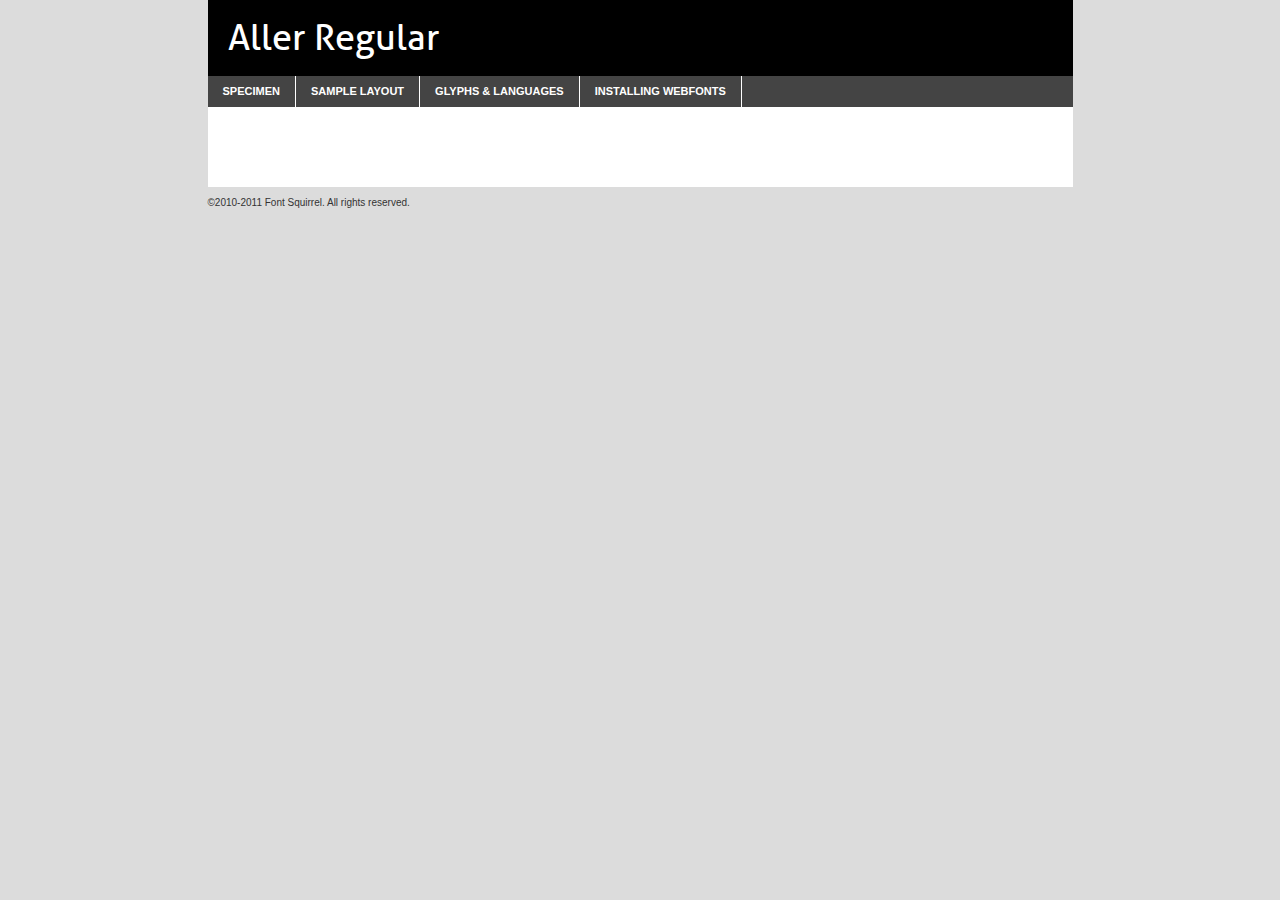
<file: css/fonts/AllerRegular/aller_rg-demo.html>
<!DOCTYPE html PUBLIC "-//W3C//DTD XHTML 1.0 Transitional//EN"
	"http://www.w3.org/TR/xhtml1/DTD/xhtml1-transitional.dtd">

<html xmlns="http://www.w3.org/1999/xhtml" xml:lang="en" lang="en">
<head>
	<meta http-equiv="Content-Type" content="text/html; charset=utf-8" />
	<script src="http://ajax.googleapis.com/ajax/libs/jquery/1.7.2/jquery.min.js" type="text/javascript" charset="utf-8"></script>
	<script src="specimen_files/easytabs.js" type="text/javascript" charset="utf-8"></script>
	<link rel="stylesheet" href="specimen_files/specimen_stylesheet.css" type="text/css" charset="utf-8" />
	<link rel="stylesheet" href="stylesheet.css" type="text/css" charset="utf-8" />

	<style type="text/css">
					body{
				font-family: 'AllerRegular';
							}
		</style>

	<title>Aller Regular Specimen</title>
	
	
	<script type="text/javascript" charset="utf-8">
		$(document).ready(function() {
			$('#container').easyTabs({defaultContent:1});
		});
	</script>
</head>

<body>
<div id="container">
	<div id="header">
		Aller Regular	</div>
	<ul class="tabs">
		<li><a href="#specimen">Specimen</a></li>
		<li><a href="#layout">Sample Layout</a></li>
				<li><a href="#glyphs">Glyphs &amp; Languages</a></li>
		<li><a href="#installing">Installing Webfonts</a></li>
		
	</ul>
	
	<div id="main_content">

		
			<div id="specimen">
		
				<div class="section">
					<div class="grid12 firstcol">
						<div class="huge">AaBb</div>
					</div>
				</div>
		
				<div class="section">
					<div class="glyph_range">A&#x200B;B&#x200b;C&#x200b;D&#x200b;E&#x200b;F&#x200b;G&#x200b;H&#x200b;I&#x200b;J&#x200b;K&#x200b;L&#x200b;M&#x200b;N&#x200b;O&#x200b;P&#x200b;Q&#x200b;R&#x200b;S&#x200b;T&#x200b;U&#x200b;V&#x200b;W&#x200b;X&#x200b;Y&#x200b;Z&#x200b;a&#x200b;b&#x200b;c&#x200b;d&#x200b;e&#x200b;f&#x200b;g&#x200b;h&#x200b;i&#x200b;j&#x200b;k&#x200b;l&#x200b;m&#x200b;n&#x200b;o&#x200b;p&#x200b;q&#x200b;r&#x200b;s&#x200b;t&#x200b;u&#x200b;v&#x200b;w&#x200b;x&#x200b;y&#x200b;z&#x200b;1&#x200b;2&#x200b;3&#x200b;4&#x200b;5&#x200b;6&#x200b;7&#x200b;8&#x200b;9&#x200b;0&#x200b;&amp;&#x200b;.&#x200b;,&#x200b;?&#x200b;!&#x200b;&#64;&#x200b;(&#x200b;)&#x200b;#&#x200b;$&#x200b;%&#x200b;*&#x200b;+&#x200b;-&#x200b;=&#x200b;:&#x200b;;</div>
				</div>
				<div class="section">
					<div class="grid12 firstcol">
						<table class="sample_table">
							<tr><td>10</td><td class="size10">abcdefghijklmnopqrstuvwxyzABCDEFGHIJKLMNOPQRSTUVWXYZ0123456789abcdefghijklmnopqrstuvwxyzABCDEFGHIJKLMNOPQRSTUVWXYZ0123456789abcdefghijklmnopqrstuvwxyzABCDEFGHIJKLMNOPQRSTUVWXYZ</td></tr>
							<tr><td>11</td><td class="size11">abcdefghijklmnopqrstuvwxyzABCDEFGHIJKLMNOPQRSTUVWXYZ0123456789abcdefghijklmnopqrstuvwxyzABCDEFGHIJKLMNOPQRSTUVWXYZ0123456789abcdefghijklmnopqrstuvwxyzABCDEFGHIJKLMNOPQRSTUVWXYZ</td></tr>
							<tr><td>12</td><td class="size12">abcdefghijklmnopqrstuvwxyzABCDEFGHIJKLMNOPQRSTUVWXYZ0123456789abcdefghijklmnopqrstuvwxyzABCDEFGHIJKLMNOPQRSTUVWXYZ0123456789abcdefghijklmnopqrstuvwxyzABCDEFGHIJKLMNOPQRSTUVWXYZ</td></tr>
							<tr><td>13</td><td class="size13">abcdefghijklmnopqrstuvwxyzABCDEFGHIJKLMNOPQRSTUVWXYZ0123456789abcdefghijklmnopqrstuvwxyzABCDEFGHIJKLMNOPQRSTUVWXYZ0123456789abcdefghijklmnopqrstuvwxyzABCDEFGHIJKLMNOPQRSTUVWXYZ</td></tr>
							<tr><td>14</td><td class="size14">abcdefghijklmnopqrstuvwxyzABCDEFGHIJKLMNOPQRSTUVWXYZ0123456789abcdefghijklmnopqrstuvwxyzABCDEFGHIJKLMNOPQRSTUVWXYZ0123456789abcdefghijklmnopqrstuvwxyzABCDEFGHIJKLMNOPQRSTUVWXYZ</td></tr>
							<tr><td>16</td><td class="size16">abcdefghijklmnopqrstuvwxyzABCDEFGHIJKLMNOPQRSTUVWXYZ0123456789abcdefghijklmnopqrstuvwxyzABCDEFGHIJKLMNOPQRSTUVWXYZ</td></tr>
							<tr><td>18</td><td class="size18">abcdefghijklmnopqrstuvwxyzABCDEFGHIJKLMNOPQRSTUVWXYZ0123456789abcdefghijklmnopqrstuvwxyzABCDEFGHIJKLMNOPQRSTUVWXYZ</td></tr>
							<tr><td>20</td><td class="size20">abcdefghijklmnopqrstuvwxyzABCDEFGHIJKLMNOPQRSTUVWXYZ0123456789abcdefghijklmnopqrstuvwxyzABCDEFGHIJKLMNOPQRSTUVWXYZ</td></tr>
							<tr><td>24</td><td class="size24">abcdefghijklmnopqrstuvwxyzABCDEFGHIJKLMNOPQRSTUVWXYZ0123456789abcdefghijklmnopqrstuvwxyzABCDEFGHIJKLMNOPQRSTUVWXYZ</td></tr>
							<tr><td>30</td><td class="size30">abcdefghijklmnopqrstuvwxyzABCDEFGHIJKLMNOPQRSTUVWXYZ0123456789abcdefghijklmnopqrstuvwxyzABCDEFGHIJKLMNOPQRSTUVWXYZ</td></tr>
							<tr><td>36</td><td class="size36">abcdefghijklmnopqrstuvwxyzABCDEFGHIJKLMNOPQRSTUVWXYZ0123456789abcdefghijklmnopqrstuvwxyzABCDEFGHIJKLMNOPQRSTUVWXYZ</td></tr>
							<tr><td>48</td><td class="size48">abcdefghijklmnopqrstuvwxyzABCDEFGHIJKLMNOPQRSTUVWXYZ0123456789abcdefghijklmnopqrstuvwxyzABCDEFGHIJKLMNOPQRSTUVWXYZ</td></tr>
							<tr><td>60</td><td class="size60">abcdefghijklmnopqrstuvwxyzABCDEFGHIJKLMNOPQRSTUVWXYZ0123456789abcdefghijklmnopqrstuvwxyzABCDEFGHIJKLMNOPQRSTUVWXYZ</td></tr>
							<tr><td>72</td><td class="size72">abcdefghijklmnopqrstuvwxyzABCDEFGHIJKLMNOPQRSTUVWXYZ0123456789abcdefghijklmnopqrstuvwxyzABCDEFGHIJKLMNOPQRSTUVWXYZ</td></tr>
							<tr><td>90</td><td class="size90">abcdefghijklmnopqrstuvwxyzABCDEFGHIJKLMNOPQRSTUVWXYZ0123456789abcdefghijklmnopqrstuvwxyzABCDEFGHIJKLMNOPQRSTUVWXYZ</td></tr>
						</table>
				
					</div>
			
				</div>
		
		
		
								<div class="section" id="bodycomparison">


										<div id="xheight">
				<div class="fontbody">&#xE000;&#xE000;&#xE000;&#xE000;&#xE000;&#xE000;&#xE000;&#xE000;&#xE000;&#xE000;&#xE000;&#xE000;&#xE000;&#xE000;&#xE000;&#xE000;&#xE000;&#xE000;&#xE000;&#xE000;&#xE000;&#xE000;&#xE000;&#xE000;&#xE000;&#xE000;&#xE000;&#xE000;&#xE000;&#xE000;&#xE000;&#xE000;&#xE000;&#xE000;&#xE000;&#xE000;&#xE000;&#xE000;&#xE000;&#xE000;&#xE000;&#xE000;&#xE000;&#xE000;&#xE000;&#xE000;&#xE000;&#xE000;&#xE000;&#xE000;&#xE000;&#xE000;&#xE000;&#xE000;&#xE000;&#xE000;&#xE000;&#xE000;&#xE000;&#xE000;&#xE000;&#xE000;&#xE000;&#xE000;&#xE000;&#xE000;&#xE000;&#xE000;&#xE000;&#xE000;&#xE000;&#xE000;&#xE000;&#xE000;&#xE000;&#xE000;&#xE000;&#xE000;&#xE000;&#xE000;&#xE000;&#xE000;&#xE000;&#xE000;&#xE000;&#xE000;&#xE000;&#xE000;&#xE000;&#xE000;&#xE000;&#xE000;&#xE000;&#xE000;&#xE000;&#xE000;&#xE000;&#xE000;&#xE000;body</div><div class="arialbody">body</div><div class="verdanabody">body</div><div class="georgiabody">body</div></div>
										<div class="fontbody" style="z-index:1">
											body<span>Aller Regular</span>
										</div>
										<div class="arialbody" style="z-index:1">
											body<span>Arial</span>
										</div>
										<div class="verdanabody" style="z-index:1">
											body<span>Verdana</span>
										</div>
										<div class="georgiabody" style="z-index:1">
											body<span>Georgia</span>
										</div>



								</div>
		
		
				<div class="section psample psample_row1" id="">
					
					<div class="grid2 firstcol">
						<p class="size10"><span>10.</span>Aenean lacinia bibendum nulla sed consectetur. Fusce dapibus, tellus ac cursus commodo, tortor mauris condimentum nibh, ut fermentum massa justo sit amet risus. Nullam id dolor id nibh ultricies vehicula ut id elit. Cum sociis natoque penatibus et magnis dis parturient montes, nascetur ridiculus mus. Nulla vitae elit libero, a pharetra augue.</p>
			
					</div>
					<div class="grid3">
						<p class="size11"><span>11.</span>Aenean lacinia bibendum nulla sed consectetur. Fusce dapibus, tellus ac cursus commodo, tortor mauris condimentum nibh, ut fermentum massa justo sit amet risus. Nullam id dolor id nibh ultricies vehicula ut id elit. Cum sociis natoque penatibus et magnis dis parturient montes, nascetur ridiculus mus. Nulla vitae elit libero, a pharetra augue.</p>
			
					</div>
					<div class="grid3">
						<p class="size12"><span>12.</span>Aenean lacinia bibendum nulla sed consectetur. Fusce dapibus, tellus ac cursus commodo, tortor mauris condimentum nibh, ut fermentum massa justo sit amet risus. Nullam id dolor id nibh ultricies vehicula ut id elit. Cum sociis natoque penatibus et magnis dis parturient montes, nascetur ridiculus mus. Nulla vitae elit libero, a pharetra augue.</p>
			
					</div>
					<div class="grid4">
						<p class="size13"><span>13.</span>Aenean lacinia bibendum nulla sed consectetur. Fusce dapibus, tellus ac cursus commodo, tortor mauris condimentum nibh, ut fermentum massa justo sit amet risus. Nullam id dolor id nibh ultricies vehicula ut id elit. Cum sociis natoque penatibus et magnis dis parturient montes, nascetur ridiculus mus. Nulla vitae elit libero, a pharetra augue.</p>
			
					</div>
					<div class="white_blend"></div>
					
				</div>
				<div class="section psample psample_row2" id="">
					<div class="grid3 firstcol">
						<p class="size14"><span>14.</span>Aenean lacinia bibendum nulla sed consectetur. Fusce dapibus, tellus ac cursus commodo, tortor mauris condimentum nibh, ut fermentum massa justo sit amet risus. Nullam id dolor id nibh ultricies vehicula ut id elit. Cum sociis natoque penatibus et magnis dis parturient montes, nascetur ridiculus mus. Nulla vitae elit libero, a pharetra augue.</p>
			
					</div>
					<div class="grid4">
						<p class="size16"><span>16.</span>Aenean lacinia bibendum nulla sed consectetur. Fusce dapibus, tellus ac cursus commodo, tortor mauris condimentum nibh, ut fermentum massa justo sit amet risus. Nullam id dolor id nibh ultricies vehicula ut id elit. Cum sociis natoque penatibus et magnis dis parturient montes, nascetur ridiculus mus. Nulla vitae elit libero, a pharetra augue.</p>
			
					</div>
					<div class="grid5">
						<p class="size18"><span>18.</span>Aenean lacinia bibendum nulla sed consectetur. Fusce dapibus, tellus ac cursus commodo, tortor mauris condimentum nibh, ut fermentum massa justo sit amet risus. Nullam id dolor id nibh ultricies vehicula ut id elit. Cum sociis natoque penatibus et magnis dis parturient montes, nascetur ridiculus mus. Nulla vitae elit libero, a pharetra augue.</p>
			
					</div>

					<div class="white_blend"></div>

				</div>
				
				<div class="section psample psample_row3" id="">
					<div class="grid5 firstcol">
						<p class="size20"><span>20.</span>Aenean lacinia bibendum nulla sed consectetur. Fusce dapibus, tellus ac cursus commodo, tortor mauris condimentum nibh, ut fermentum massa justo sit amet risus. Nullam id dolor id nibh ultricies vehicula ut id elit. Cum sociis natoque penatibus et magnis dis parturient montes, nascetur ridiculus mus. Nulla vitae elit libero, a pharetra augue.</p>
					</div>
					<div class="grid7">
						<p class="size24"><span>24.</span>Aenean lacinia bibendum nulla sed consectetur. Fusce dapibus, tellus ac cursus commodo, tortor mauris condimentum nibh, ut fermentum massa justo sit amet risus. Nullam id dolor id nibh ultricies vehicula ut id elit. Cum sociis natoque penatibus et magnis dis parturient montes, nascetur ridiculus mus. Nulla vitae elit libero, a pharetra augue.</p>
					</div>
					
					<div class="white_blend"></div>
					
				</div>
				
				<div class="section psample psample_row4" id="">
					<div class="grid12 firstcol">
						<p class="size30"><span>30.</span>Aenean lacinia bibendum nulla sed consectetur. Fusce dapibus, tellus ac cursus commodo, tortor mauris condimentum nibh, ut fermentum massa justo sit amet risus. Nullam id dolor id nibh ultricies vehicula ut id elit. Cum sociis natoque penatibus et magnis dis parturient montes, nascetur ridiculus mus. Nulla vitae elit libero, a pharetra augue.</p>
					</div>
					<div class="white_blend"></div>
					
				</div>
				
				
				
				<div class="section psample psample_row1 fullreverse">
					<div class="grid2 firstcol">
						<p class="size10"><span>10.</span>Aenean lacinia bibendum nulla sed consectetur. Fusce dapibus, tellus ac cursus commodo, tortor mauris condimentum nibh, ut fermentum massa justo sit amet risus. Nullam id dolor id nibh ultricies vehicula ut id elit. Cum sociis natoque penatibus et magnis dis parturient montes, nascetur ridiculus mus. Nulla vitae elit libero, a pharetra augue.</p>
			
					</div>
					<div class="grid3">
						<p class="size11"><span>11.</span>Aenean lacinia bibendum nulla sed consectetur. Fusce dapibus, tellus ac cursus commodo, tortor mauris condimentum nibh, ut fermentum massa justo sit amet risus. Nullam id dolor id nibh ultricies vehicula ut id elit. Cum sociis natoque penatibus et magnis dis parturient montes, nascetur ridiculus mus. Nulla vitae elit libero, a pharetra augue.</p>
			
					</div>
					<div class="grid3">
						<p class="size12"><span>12.</span>Aenean lacinia bibendum nulla sed consectetur. Fusce dapibus, tellus ac cursus commodo, tortor mauris condimentum nibh, ut fermentum massa justo sit amet risus. Nullam id dolor id nibh ultricies vehicula ut id elit. Cum sociis natoque penatibus et magnis dis parturient montes, nascetur ridiculus mus. Nulla vitae elit libero, a pharetra augue.</p>
			
					</div>
					<div class="grid4">
						<p class="size13"><span>13.</span>Aenean lacinia bibendum nulla sed consectetur. Fusce dapibus, tellus ac cursus commodo, tortor mauris condimentum nibh, ut fermentum massa justo sit amet risus. Nullam id dolor id nibh ultricies vehicula ut id elit. Cum sociis natoque penatibus et magnis dis parturient montes, nascetur ridiculus mus. Nulla vitae elit libero, a pharetra augue.</p>
			
					</div>
					<div class="black_blend"></div>
					
				</div>
				
				<div class="section psample psample_row2 fullreverse">
					<div class="grid3 firstcol">
						<p class="size14"><span>14.</span>Aenean lacinia bibendum nulla sed consectetur. Fusce dapibus, tellus ac cursus commodo, tortor mauris condimentum nibh, ut fermentum massa justo sit amet risus. Nullam id dolor id nibh ultricies vehicula ut id elit. Cum sociis natoque penatibus et magnis dis parturient montes, nascetur ridiculus mus. Nulla vitae elit libero, a pharetra augue.</p>
			
					</div>
					<div class="grid4">
						<p class="size16"><span>16.</span>Aenean lacinia bibendum nulla sed consectetur. Fusce dapibus, tellus ac cursus commodo, tortor mauris condimentum nibh, ut fermentum massa justo sit amet risus. Nullam id dolor id nibh ultricies vehicula ut id elit. Cum sociis natoque penatibus et magnis dis parturient montes, nascetur ridiculus mus. Nulla vitae elit libero, a pharetra augue.</p>
			
					</div>
					<div class="grid5">
						<p class="size18"><span>18.</span>Aenean lacinia bibendum nulla sed consectetur. Fusce dapibus, tellus ac cursus commodo, tortor mauris condimentum nibh, ut fermentum massa justo sit amet risus. Nullam id dolor id nibh ultricies vehicula ut id elit. Cum sociis natoque penatibus et magnis dis parturient montes, nascetur ridiculus mus. Nulla vitae elit libero, a pharetra augue.</p>
			
					</div>
					<div class="black_blend"></div>

				</div>
				
				<div class="section psample fullreverse psample_row3" id="">
					<div class="grid5 firstcol">
						<p class="size20"><span>20.</span>Aenean lacinia bibendum nulla sed consectetur. Fusce dapibus, tellus ac cursus commodo, tortor mauris condimentum nibh, ut fermentum massa justo sit amet risus. Nullam id dolor id nibh ultricies vehicula ut id elit. Cum sociis natoque penatibus et magnis dis parturient montes, nascetur ridiculus mus. Nulla vitae elit libero, a pharetra augue.</p>
					</div>
					<div class="grid7">
						<p class="size24"><span>24.</span>Aenean lacinia bibendum nulla sed consectetur. Fusce dapibus, tellus ac cursus commodo, tortor mauris condimentum nibh, ut fermentum massa justo sit amet risus. Nullam id dolor id nibh ultricies vehicula ut id elit. Cum sociis natoque penatibus et magnis dis parturient montes, nascetur ridiculus mus. Nulla vitae elit libero, a pharetra augue.</p>
					</div>
					
					<div class="black_blend"></div>
					
				</div>
				
				<div class="section psample fullreverse psample_row4" id="" style="border-bottom: 20px #000 solid;">
					<div class="grid12 firstcol">
						<p class="size30"><span>30.</span>Aenean lacinia bibendum nulla sed consectetur. Fusce dapibus, tellus ac cursus commodo, tortor mauris condimentum nibh, ut fermentum massa justo sit amet risus. Nullam id dolor id nibh ultricies vehicula ut id elit. Cum sociis natoque penatibus et magnis dis parturient montes, nascetur ridiculus mus. Nulla vitae elit libero, a pharetra augue.</p>
					</div>
					<div class="black_blend"></div>
					
				</div>
				
				
				
				
			</div>
			
			<div id="layout">
				
				<div class="section">
					
					<div class="grid12 firstcol">
						<h1>Lorem Ipsum Dolor</h1>
						<h2>Etiam porta sem malesuada magna mollis euismod</h2>
						
						<p class="byline">By <a href="#link">Aenean Lacinia</a></p>
					</div>
				</div>
				<div class="section">
					<div class="grid8 firstcol">
						<p class="large">Donec sed odio dui. Morbi leo risus, porta ac consectetur ac, vestibulum at eros. Fusce dapibus, tellus ac cursus commodo, tortor mauris condimentum nibh, ut fermentum massa justo sit amet risus. </p>

						
						<h3>Pellentesque ornare sem</h3>

						<p>Maecenas sed diam eget risus varius blandit sit amet non magna. Maecenas faucibus mollis interdum. Donec ullamcorper nulla non metus auctor fringilla. Nullam id dolor id nibh ultricies vehicula ut id elit. Nullam id dolor id nibh ultricies vehicula ut id elit. </p>

						<p>Aenean eu leo quam. Pellentesque ornare sem lacinia quam venenatis vestibulum. Lorem ipsum dolor sit amet, consectetur adipiscing elit. Cum sociis natoque penatibus et magnis dis parturient montes, nascetur ridiculus mus. </p>

						<p>Nulla vitae elit libero, a pharetra augue. Praesent commodo cursus magna, vel scelerisque nisl consectetur et. Aenean lacinia bibendum nulla sed consectetur. </p>

						<p>Nullam quis risus eget urna mollis ornare vel eu leo. Nullam quis risus eget urna mollis ornare vel eu leo. Maecenas sed diam eget risus varius blandit sit amet non magna. Donec ullamcorper nulla non metus auctor fringilla. </p>

						<h3>Cras mattis consectetur</h3>

						<p>Aenean eu leo quam. Pellentesque ornare sem lacinia quam venenatis vestibulum. Aenean lacinia bibendum nulla sed consectetur. Integer posuere erat a ante venenatis dapibus posuere velit aliquet. Cras mattis consectetur purus sit amet fermentum. </p>

						<p>Nullam id dolor id nibh ultricies vehicula ut id elit. Nullam quis risus eget urna mollis ornare vel eu leo. Cras mattis consectetur purus sit amet fermentum.</p>
					</div>
					
					<div class="grid4 sidebar">
						
						<div class="box reverse">
							<p class="last">Nullam quis risus eget urna mollis ornare vel eu leo. Donec ullamcorper nulla non metus auctor fringilla. Cras mattis consectetur purus sit amet fermentum. Sed posuere consectetur est at lobortis. Lorem ipsum dolor sit amet, consectetur adipiscing elit. </p>
						</div>
						
						<p class="caption">Maecenas sed diam eget risus varius.</p>

						<p>Vestibulum id ligula porta felis euismod semper. Integer posuere erat a ante venenatis dapibus posuere velit aliquet. Vestibulum id ligula porta felis euismod semper. Sed posuere consectetur est at lobortis. Maecenas sed diam eget risus varius blandit sit amet non magna. Fusce dapibus, tellus ac cursus commodo, tortor mauris condimentum nibh, ut fermentum massa justo sit amet risus. </p>

					

						<p>Duis mollis, est non commodo luctus, nisi erat porttitor ligula, eget lacinia odio sem nec elit. Aenean lacinia bibendum nulla sed consectetur. Vivamus sagittis lacus vel augue laoreet rutrum faucibus dolor auctor. Aenean lacinia bibendum nulla sed consectetur. Nullam quis risus eget urna mollis ornare vel eu leo. </p>

						<p>Praesent commodo cursus magna, vel scelerisque nisl consectetur et. Donec ullamcorper nulla non metus auctor fringilla. Maecenas faucibus mollis interdum. Fusce dapibus, tellus ac cursus commodo, tortor mauris condimentum nibh, ut fermentum massa justo sit amet risus. </p>

					</div>
				</div>
				
			</div>


			



		<div id="glyphs">
			<div class="section">
				<div class="grid12 firstcol">
			
				<h1>Language Support</h1>
				<p>The subset of Aller Regular in this kit supports the following languages:<br />
			
					Albanian, Danish, Dutch, English, Faroese, French, German, Icelandic, Italian, Malagasy, Norwegian, Spanish, Swedish				</p>
				<h1>Glyph Chart</h1>
				<p>The subset of Aller Regular in this kit includes all the glyphs listed below. Unicode entities are included above each glyph to help you insert individual characters into your layout.</p>
				<div id="glyph_chart">
			
																				 <div><p>&amp;#32;</p>&#32;</div>
																				 <div><p>&amp;#33;</p>&#33;</div>
																				 <div><p>&amp;#34;</p>&#34;</div>
																				 <div><p>&amp;#35;</p>&#35;</div>
																				 <div><p>&amp;#36;</p>&#36;</div>
																				 <div><p>&amp;#37;</p>&#37;</div>
																				 <div><p>&amp;#38;</p>&#38;</div>
																				 <div><p>&amp;#39;</p>&#39;</div>
																				 <div><p>&amp;#40;</p>&#40;</div>
																				 <div><p>&amp;#41;</p>&#41;</div>
																				 <div><p>&amp;#42;</p>&#42;</div>
																				 <div><p>&amp;#43;</p>&#43;</div>
																				 <div><p>&amp;#44;</p>&#44;</div>
																				 <div><p>&amp;#45;</p>&#45;</div>
																				 <div><p>&amp;#46;</p>&#46;</div>
																				 <div><p>&amp;#47;</p>&#47;</div>
																				 <div><p>&amp;#48;</p>&#48;</div>
																				 <div><p>&amp;#49;</p>&#49;</div>
																				 <div><p>&amp;#50;</p>&#50;</div>
																				 <div><p>&amp;#51;</p>&#51;</div>
																				 <div><p>&amp;#52;</p>&#52;</div>
																				 <div><p>&amp;#53;</p>&#53;</div>
																				 <div><p>&amp;#54;</p>&#54;</div>
																				 <div><p>&amp;#55;</p>&#55;</div>
																				 <div><p>&amp;#56;</p>&#56;</div>
																				 <div><p>&amp;#57;</p>&#57;</div>
																				 <div><p>&amp;#58;</p>&#58;</div>
																				 <div><p>&amp;#59;</p>&#59;</div>
																				 <div><p>&amp;#60;</p>&#60;</div>
																				 <div><p>&amp;#61;</p>&#61;</div>
																				 <div><p>&amp;#62;</p>&#62;</div>
																				 <div><p>&amp;#63;</p>&#63;</div>
																				 <div><p>&amp;#64;</p>&#64;</div>
																				 <div><p>&amp;#65;</p>&#65;</div>
																				 <div><p>&amp;#66;</p>&#66;</div>
																				 <div><p>&amp;#67;</p>&#67;</div>
																				 <div><p>&amp;#68;</p>&#68;</div>
																				 <div><p>&amp;#69;</p>&#69;</div>
																				 <div><p>&amp;#70;</p>&#70;</div>
																				 <div><p>&amp;#71;</p>&#71;</div>
																				 <div><p>&amp;#72;</p>&#72;</div>
																				 <div><p>&amp;#73;</p>&#73;</div>
																				 <div><p>&amp;#74;</p>&#74;</div>
																				 <div><p>&amp;#75;</p>&#75;</div>
																				 <div><p>&amp;#76;</p>&#76;</div>
																				 <div><p>&amp;#77;</p>&#77;</div>
																				 <div><p>&amp;#78;</p>&#78;</div>
																				 <div><p>&amp;#79;</p>&#79;</div>
																				 <div><p>&amp;#80;</p>&#80;</div>
																				 <div><p>&amp;#81;</p>&#81;</div>
																				 <div><p>&amp;#82;</p>&#82;</div>
																				 <div><p>&amp;#83;</p>&#83;</div>
																				 <div><p>&amp;#84;</p>&#84;</div>
																				 <div><p>&amp;#85;</p>&#85;</div>
																				 <div><p>&amp;#86;</p>&#86;</div>
																				 <div><p>&amp;#87;</p>&#87;</div>
																				 <div><p>&amp;#88;</p>&#88;</div>
																				 <div><p>&amp;#89;</p>&#89;</div>
																				 <div><p>&amp;#90;</p>&#90;</div>
																				 <div><p>&amp;#91;</p>&#91;</div>
																				 <div><p>&amp;#92;</p>&#92;</div>
																				 <div><p>&amp;#93;</p>&#93;</div>
																				 <div><p>&amp;#94;</p>&#94;</div>
																				 <div><p>&amp;#95;</p>&#95;</div>
																				 <div><p>&amp;#96;</p>&#96;</div>
																				 <div><p>&amp;#97;</p>&#97;</div>
																				 <div><p>&amp;#98;</p>&#98;</div>
																				 <div><p>&amp;#99;</p>&#99;</div>
																				 <div><p>&amp;#100;</p>&#100;</div>
																				 <div><p>&amp;#101;</p>&#101;</div>
																				 <div><p>&amp;#102;</p>&#102;</div>
																				 <div><p>&amp;#103;</p>&#103;</div>
																				 <div><p>&amp;#104;</p>&#104;</div>
																				 <div><p>&amp;#105;</p>&#105;</div>
																				 <div><p>&amp;#106;</p>&#106;</div>
																				 <div><p>&amp;#107;</p>&#107;</div>
																				 <div><p>&amp;#108;</p>&#108;</div>
																				 <div><p>&amp;#109;</p>&#109;</div>
																				 <div><p>&amp;#110;</p>&#110;</div>
																				 <div><p>&amp;#111;</p>&#111;</div>
																				 <div><p>&amp;#112;</p>&#112;</div>
																				 <div><p>&amp;#113;</p>&#113;</div>
																				 <div><p>&amp;#114;</p>&#114;</div>
																				 <div><p>&amp;#115;</p>&#115;</div>
																				 <div><p>&amp;#116;</p>&#116;</div>
																				 <div><p>&amp;#117;</p>&#117;</div>
																				 <div><p>&amp;#118;</p>&#118;</div>
																				 <div><p>&amp;#119;</p>&#119;</div>
																				 <div><p>&amp;#120;</p>&#120;</div>
																				 <div><p>&amp;#121;</p>&#121;</div>
																				 <div><p>&amp;#122;</p>&#122;</div>
																				 <div><p>&amp;#123;</p>&#123;</div>
																				 <div><p>&amp;#124;</p>&#124;</div>
																				 <div><p>&amp;#125;</p>&#125;</div>
																				 <div><p>&amp;#126;</p>&#126;</div>
																				 <div><p>&amp;#160;</p>&#160;</div>
																				 <div><p>&amp;#161;</p>&#161;</div>
																				 <div><p>&amp;#162;</p>&#162;</div>
																				 <div><p>&amp;#163;</p>&#163;</div>
																				 <div><p>&amp;#164;</p>&#164;</div>
																				 <div><p>&amp;#165;</p>&#165;</div>
																				 <div><p>&amp;#166;</p>&#166;</div>
																				 <div><p>&amp;#167;</p>&#167;</div>
																				 <div><p>&amp;#168;</p>&#168;</div>
																				 <div><p>&amp;#169;</p>&#169;</div>
																				 <div><p>&amp;#170;</p>&#170;</div>
																				 <div><p>&amp;#171;</p>&#171;</div>
																				 <div><p>&amp;#172;</p>&#172;</div>
																				 <div><p>&amp;#173;</p>&#173;</div>
																				 <div><p>&amp;#174;</p>&#174;</div>
																				 <div><p>&amp;#175;</p>&#175;</div>
																				 <div><p>&amp;#176;</p>&#176;</div>
																				 <div><p>&amp;#177;</p>&#177;</div>
																				 <div><p>&amp;#178;</p>&#178;</div>
																				 <div><p>&amp;#179;</p>&#179;</div>
																				 <div><p>&amp;#180;</p>&#180;</div>
																				 <div><p>&amp;#181;</p>&#181;</div>
																				 <div><p>&amp;#182;</p>&#182;</div>
																				 <div><p>&amp;#183;</p>&#183;</div>
																				 <div><p>&amp;#184;</p>&#184;</div>
																				 <div><p>&amp;#185;</p>&#185;</div>
																				 <div><p>&amp;#186;</p>&#186;</div>
																				 <div><p>&amp;#187;</p>&#187;</div>
																				 <div><p>&amp;#188;</p>&#188;</div>
																				 <div><p>&amp;#189;</p>&#189;</div>
																				 <div><p>&amp;#190;</p>&#190;</div>
																				 <div><p>&amp;#191;</p>&#191;</div>
																				 <div><p>&amp;#192;</p>&#192;</div>
																				 <div><p>&amp;#193;</p>&#193;</div>
																				 <div><p>&amp;#194;</p>&#194;</div>
																				 <div><p>&amp;#195;</p>&#195;</div>
																				 <div><p>&amp;#196;</p>&#196;</div>
																				 <div><p>&amp;#197;</p>&#197;</div>
																				 <div><p>&amp;#198;</p>&#198;</div>
																				 <div><p>&amp;#199;</p>&#199;</div>
																				 <div><p>&amp;#200;</p>&#200;</div>
																				 <div><p>&amp;#201;</p>&#201;</div>
																				 <div><p>&amp;#202;</p>&#202;</div>
																				 <div><p>&amp;#203;</p>&#203;</div>
																				 <div><p>&amp;#204;</p>&#204;</div>
																				 <div><p>&amp;#205;</p>&#205;</div>
																				 <div><p>&amp;#206;</p>&#206;</div>
																				 <div><p>&amp;#207;</p>&#207;</div>
																				 <div><p>&amp;#208;</p>&#208;</div>
																				 <div><p>&amp;#209;</p>&#209;</div>
																				 <div><p>&amp;#210;</p>&#210;</div>
																				 <div><p>&amp;#211;</p>&#211;</div>
																				 <div><p>&amp;#212;</p>&#212;</div>
																				 <div><p>&amp;#213;</p>&#213;</div>
																				 <div><p>&amp;#214;</p>&#214;</div>
																				 <div><p>&amp;#215;</p>&#215;</div>
																				 <div><p>&amp;#216;</p>&#216;</div>
																				 <div><p>&amp;#217;</p>&#217;</div>
																				 <div><p>&amp;#218;</p>&#218;</div>
																				 <div><p>&amp;#219;</p>&#219;</div>
																				 <div><p>&amp;#220;</p>&#220;</div>
																				 <div><p>&amp;#221;</p>&#221;</div>
																				 <div><p>&amp;#222;</p>&#222;</div>
																				 <div><p>&amp;#223;</p>&#223;</div>
																				 <div><p>&amp;#224;</p>&#224;</div>
																				 <div><p>&amp;#225;</p>&#225;</div>
																				 <div><p>&amp;#226;</p>&#226;</div>
																				 <div><p>&amp;#227;</p>&#227;</div>
																				 <div><p>&amp;#228;</p>&#228;</div>
																				 <div><p>&amp;#229;</p>&#229;</div>
																				 <div><p>&amp;#230;</p>&#230;</div>
																				 <div><p>&amp;#231;</p>&#231;</div>
																				 <div><p>&amp;#232;</p>&#232;</div>
																				 <div><p>&amp;#233;</p>&#233;</div>
																				 <div><p>&amp;#234;</p>&#234;</div>
																				 <div><p>&amp;#235;</p>&#235;</div>
																				 <div><p>&amp;#236;</p>&#236;</div>
																				 <div><p>&amp;#237;</p>&#237;</div>
																				 <div><p>&amp;#238;</p>&#238;</div>
																				 <div><p>&amp;#239;</p>&#239;</div>
																				 <div><p>&amp;#240;</p>&#240;</div>
																				 <div><p>&amp;#241;</p>&#241;</div>
																				 <div><p>&amp;#242;</p>&#242;</div>
																				 <div><p>&amp;#243;</p>&#243;</div>
																				 <div><p>&amp;#244;</p>&#244;</div>
																				 <div><p>&amp;#245;</p>&#245;</div>
																				 <div><p>&amp;#246;</p>&#246;</div>
																				 <div><p>&amp;#247;</p>&#247;</div>
																				 <div><p>&amp;#248;</p>&#248;</div>
																				 <div><p>&amp;#249;</p>&#249;</div>
																				 <div><p>&amp;#250;</p>&#250;</div>
																				 <div><p>&amp;#251;</p>&#251;</div>
																				 <div><p>&amp;#252;</p>&#252;</div>
																				 <div><p>&amp;#253;</p>&#253;</div>
																				 <div><p>&amp;#254;</p>&#254;</div>
																				 <div><p>&amp;#255;</p>&#255;</div>
																				 <div><p>&amp;#338;</p>&#338;</div>
																				 <div><p>&amp;#339;</p>&#339;</div>
																				 <div><p>&amp;#376;</p>&#376;</div>
																				 <div><p>&amp;#710;</p>&#710;</div>
																				 <div><p>&amp;#732;</p>&#732;</div>
																				 <div><p>&amp;#8192;</p>&#8192;</div>
																				 <div><p>&amp;#8193;</p>&#8193;</div>
																				 <div><p>&amp;#8194;</p>&#8194;</div>
																				 <div><p>&amp;#8195;</p>&#8195;</div>
																				 <div><p>&amp;#8196;</p>&#8196;</div>
																				 <div><p>&amp;#8197;</p>&#8197;</div>
																				 <div><p>&amp;#8198;</p>&#8198;</div>
																				 <div><p>&amp;#8199;</p>&#8199;</div>
																				 <div><p>&amp;#8200;</p>&#8200;</div>
																				 <div><p>&amp;#8201;</p>&#8201;</div>
																				 <div><p>&amp;#8202;</p>&#8202;</div>
																				 <div><p>&amp;#8208;</p>&#8208;</div>
																				 <div><p>&amp;#8209;</p>&#8209;</div>
																				 <div><p>&amp;#8210;</p>&#8210;</div>
																				 <div><p>&amp;#8211;</p>&#8211;</div>
																				 <div><p>&amp;#8212;</p>&#8212;</div>
																				 <div><p>&amp;#8216;</p>&#8216;</div>
																				 <div><p>&amp;#8217;</p>&#8217;</div>
																				 <div><p>&amp;#8218;</p>&#8218;</div>
																				 <div><p>&amp;#8220;</p>&#8220;</div>
																				 <div><p>&amp;#8221;</p>&#8221;</div>
																				 <div><p>&amp;#8222;</p>&#8222;</div>
																				 <div><p>&amp;#8226;</p>&#8226;</div>
																				 <div><p>&amp;#8230;</p>&#8230;</div>
																				 <div><p>&amp;#8239;</p>&#8239;</div>
																				 <div><p>&amp;#8249;</p>&#8249;</div>
																				 <div><p>&amp;#8250;</p>&#8250;</div>
																				 <div><p>&amp;#8287;</p>&#8287;</div>
																				 <div><p>&amp;#8364;</p>&#8364;</div>
																				 <div><p>&amp;#8482;</p>&#8482;</div>
																				 <div><p>&amp;#57344;</p>&#57344;</div>
																				 <div><p>&amp;#64257;</p>&#64257;</div>
																				 <div><p>&amp;#64258;</p>&#64258;</div>
																				 <div><p>&amp;#64259;</p>&#64259;</div>
																				 <div><p>&amp;#64260;</p>&#64260;</div>
																																																</div>	
				</div>
		
		
			</div>
		</div>
		
		
		<div id="specs">
			
		</div>
	
		<div id="installing">
			<div class="section">
				<div class="grid7 firstcol">
					<h1>Installing Webfonts</h1>
					
					<p>Webfonts are supported by all major browser platforms but not all in the same way. There are currently four different font formats that must be included in order to target all browsers. This includes TTF, WOFF, EOT and SVG.</p>
					
					<h2>1. Upload your webfonts</h2>
					<p>You must upload your webfont kit to your website. They should be in or near the same directory as your CSS files.</p>
					
					<h2>2. Include the webfont stylesheet</h2>
					<p>A special CSS @font-face declaration helps the various browsers select the appropriate font it needs without causing you a bunch of headaches. Learn more about this syntax by reading the <a href="http://www.fontspring.com/blog/further-hardening-of-the-bulletproof-syntax">Fontspring blog post</a> about it. The code for it is as follows:</p>


<code>
@font-face{ 
	font-family: 'MyWebFont';
	src: url('WebFont.eot');
	src: url('WebFont.eot?#iefix') format('embedded-opentype'),
	     url('WebFont.woff') format('woff'),
	     url('WebFont.ttf') format('truetype'),
	     url('WebFont.svg#webfont') format('svg');
}
</code>

	<p>We've already gone ahead and generated the code for you. All you have to do is link to the stylesheet in your HTML, like this:</p>
	<code>&lt;link rel=&quot;stylesheet&quot; href=&quot;stylesheet.css&quot; type=&quot;text/css&quot; charset=&quot;utf-8&quot; /&gt;</code>

					<h2>3. Modify your own stylesheet</h2>
					<p>To take advantage of your new fonts, you must tell your stylesheet to use them. Look at the original @font-face declaration above and find the property called "font-family." The name linked there will be what you use to reference the font. Prepend that webfont name to the font stack in the "font-family" property, inside the selector you want to change. For example:</p>
<code>p { font-family: 'WebFont', Arial, sans-serif; }</code>

<h2>4. Test</h2>
<p>Getting webfonts to work cross-browser <em>can</em> be tricky. Use the information in the sidebar to help you if you find that fonts aren't loading in a particular browser.</p>
				</div>
				
				<div class="grid5 sidebar">
					<div class="box">
						<h2>Troubleshooting<br />Font-Face Problems</h2>
						<p>Having trouble getting your webfonts to load in your new website? Here are some tips to sort out what might be the problem.</p>

						<h3>Fonts not showing in any browser</h3>

						<p>This sounds like you need to work on the plumbing. You either did not upload the fonts to the correct directory, or you did not link the fonts properly in the CSS. If you've confirmed that all this is correct and you still have a problem, take a look at your .htaccess file and see if requests are getting intercepted.</p>

						<h3>Fonts not loading in iPhone or iPad</h3>

						<p>The most common problem here is that you are serving the fonts from an IIS server. IIS refuses to serve files that have unknown MIME types. If that is the case, you must set the MIME type for SVG to "image/svg+xml" in the server settings. Follow these instructions from Microsoft if you need help.</p>

						<h3>Fonts not loading in Firefox</h3>

						<p>The primary reason for this failure? You are still using a version Firefox older than 3.5. So upgrade already! If that isn't it, then you are very likely serving fonts from a different domain. Firefox requires that all font assets be served from the same domain. Lastly it is possible that you need to add WOFF to your list of MIME types (if you are serving via IIS.)</p>

						<h3>Fonts not loading in IE</h3>

						<p>Are you looking at Internet Explorer on an actual Windows machine or are you cheating by using a service like Adobe BrowserLab? Many of these screenshot services do not render @font-face for IE. Best to test it on a real machine.</p>

						<h3>Fonts not loading in IE9</h3>

						<p>IE9, like Firefox, requires that fonts be served from the same domain as the website. Make sure that is the case.</p>
					</div>
				</div>
			</div>
			
		</div>
	
	</div>
	<div id="footer">
		<p>&copy;2010-2011 Font Squirrel. All rights reserved.</p>
	</div>
</div>
</body>
</html>
</file>
<file: css/style.css>
html, body, div, span, applet, object, iframe,
h1, h2, h3, h4, h5, h6, p, blockquote, pre,
a, abbr, acronym, address, big, cite, code,
del, dfn, em, img, ins, kbd, q, s, samp,
small, strike, strong, sub, sup, tt, var,
b, u, i, center,
dl, dt, dd, ol, ul, li,
fieldset, form, label, legend,
table, caption, tbody, tfoot, thead, tr, th, td,
article, aside, canvas, details, embed,
figure, figcaption, footer, header, hgroup,
menu, nav, output, ruby, section, summary,
time, mark, audio, video {
  margin: 0;
  padding: 0;
  border: 0;
  font-size: 100%;
  font: inherit;
  vertical-align: baseline; }

body {
  line-height: 1; }

ol, ul {
  list-style: none; }

table {
  border-collapse: collapse;
  border-spacing: 0; }

caption, th, td {
  text-align: left;
  font-weight: normal;
  vertical-align: middle; }

q, blockquote {
  quotes: none; }
  q:before, q:after, blockquote:before, blockquote:after {
    content: "";
    content: none; }

a img {
  border: none; }

article, aside, details, figcaption, figure, footer, header, hgroup, menu, nav, section, summary {
  display: block; }

.wrap {
  width: 980px;
  margin: 0 auto; }

#header {
  background: url("img/bg-header.png") repeat;
  height: 72px; }
  #header div.menu {
    background: url("img/bg-header-menu.png") no-repeat;
    height: 72px;
    line-height: 72px; }
    #header div.menu a.logo {
      width: 98px;
      display: block;
      font-family: 'AllerRegular';
      font-size: 24px;
      color: #FFF;
      text-decoration: none;
      text-align: center;
      float: left;
      text-shadow: 1px 1px 0px rgba(0, 0, 0, 0.8); }
    #header div.menu h1 {
      font-family: 'AllerLightRegular';
      font-size: 14px;
      color: #FFF;
      font-style: italic;
      font-weight: 300;
      padding-left: 20px;
      float: left;
      width: 200px;
      text-shadow: 1px 1px 0px rgba(0, 0, 0, 0.8); }
    #header div.menu ul.panier {
      float: left;
      width: 261px;
      margin-left: 397px; }
      #header div.menu ul.panier li.caddie {
        float: left; }
      #header div.menu ul.panier li.caddie a {
        background: url("img/caddie.png") no-repeat;
        width: 31px;
        height: 27px;
        display: block;
        text-indent: -9898px;
        line-height: 72px;
        margin-top: 20px;
        margin-left: 18px; }
      #header div.menu ul.panier li.items {
        float: left;
        height: 72px;
        line-height: 30px;
        margin-left: 12px;
        font-family: 'Helvetica';
        font-size: 11px;
        color: #aad56b;
        text-align: center;
        width: 65px;
        display: block;
        text-shadow: 1px 1px 1px rgba(0, 0, 0, 0.8); }
        #header div.menu ul.panier li.items span {
          display: block;
          margin-top: 5px;
          font-size: 18px;
          color: #FFF;
          font-weight: bold;
          text-shadow: 1px 1px 1px rgba(0, 0, 0, 0.8); }
      #header div.menu ul.panier li.total {
        float: left;
        height: 72px;
        line-height: 30px;
        margin-left: 12px;
        font-family: 'Helvetica';
        font-size: 11px;
        color: #aad56b;
        text-align: center;
        width: 110px;
        display: block;
        text-shadow: 1px 1px 1px rgba(0, 0, 0, 0.8); }
        #header div.menu ul.panier li.total > span {
          display: block;
          margin-top: 5px;
          font-size: 18px;
          color: #FFF;
          font-weight: bold;
          text-shadow: 1px 1px 1px rgba(0, 0, 0, 0.8); }

#subheader {
  background: url("img/bg-subheader.png") repeat;
  height: 45px; }
  #subheader div.wrap h2 {
    font-family: 'AllerRegular';
    font-size: 12px;
    color: #FFF;
    line-height: 45px;
    text-shadow: 1px 1px 1px rgba(0, 0, 0, 0.8); }
    #subheader div.wrap h2 a {
      color: #99cd4e;
      text-decoration: none; }

#menu {
  background: #FFF;
  height: 38px;
  padding-top: 25px; }
  #menu li {
    float: left;
    text-decoration: none;
    margin-right: 35px; }
    #menu li a {
      font-family: 'AllerBold';
      font-size: 14px;
      color: #4d5662;
      text-decoration: none;
      text-shadow: 1px 1px 1px rgba(255, 255, 255, 0.8); }
    #menu li a:hover {
      color: #ec8a64; }

#ariane {
  background: #FFF;
  font-family: 'AllerLightRegular';
  font-size: 10px;
  color: #919aa8;
  padding-bottom: 15px; }
  #ariane a {
    color: #323b49; }

/*
HOME
*/
.home {
  background: #f9f9f9; }
  .home .row.last {
    border-top: 0 none; }
  .home .row {
    border-top: 1px solid #e5e6e7;
    border-bottom: 1px solid #e5e6e7;
    height: 410px; }
    .home .row .box.last {
      border-right: 1px solid #e5e6e7; }
    .home .row .box {
      width: 300px;
      height: 380px;
      border-left: 1px solid #e5e6e7;
      padding-top: 30px;
      padding-left: 25px;
      float: left; }
      .home .row .box .product:hover {
        -webkit-box-shadow: 1px 0px 10px rgba(0, 0, 0, 0.2);
        -moz-box-shadow: 1px 0px 10px rgba(0, 0, 0, 0.2);
        box-shadow: 1px 0px 10px rgba(0, 0, 0, 0.2); }
      .home .row .box .product {
        background: url("img/boxfull.png") no-repeat;
        width: 263px;
        height: 340px;
        position: relative;
        -webkit-transition-property: background;
        -moz-transition-property: background;
        -ms-transition-property: background;
        -o-transition-property: background;
        transition-property: background;
        -webkit-transition-duration: 2s;
        -moz-transition-duration: 2s;
        -ms-transition-duration: 2s;
        -o-transition-duration: 2s;
        transition-duration: 2s;
        -webkit-transition-delay: 2s;
        -moz-transition-delay: 2s;
        -ms-transition-delay: 2s;
        -o-transition-delay: 2s;
        transition-delay: 2s; }
        .home .row .box .product a img {
          margin-left: 1px;
          margin-top: 1px; }
        .home .row .box .product .description {
          font-family: 'AllerLightRegular';
          font-size: 16px;
          color: #39414d;
          font-style: italic;
          text-align: center;
          padding-top: 8px;
          text-shadow: 1px 1px 1px white; }
          .home .row .box .product .description strong {
            font-family: 'AllerRegular';
            font-style: normal; }
          .home .row .box .product .description a.price {
            font-family: 'Helvetica';
            font-size: 18px;
            color: #74bc0e;
            font-weight: bold;
            font-style: normal;
            text-decoration: none; }
        .home .row .box .product a.gift {
          background: url("img/gift.png") no-repeat;
          display: block;
          width: 17px;
          height: 17px;
          text-indent: -9898px;
          position: absolute;
          bottom: 14px;
          left: 15px; }
        .home .row .box .product .rating {
          position: absolute;
          bottom: 7px;
          left: 65px; }
          .home .row .box .product .rating span {
            font-family: 'Helvetica';
            font-size: 13px;
            color: #39414d;
            font-weight: 300;
            display: block;
            width: 48px;
            height: 20px;
            float: left; }
          .home .row .box .product .rating ul {
            float: left;
            display: block;
            width: 115px; }
            .home .row .box .product .rating ul li {
              float: left;
              margin-right: 2px; }
              .home .row .box .product .rating ul li a {
                background: url("img/rating.png") no-repeat;
                width: 15px;
                height: 15px;
                display: block;
                text-indent: -9898px;
                background-position: 0 0; }
              .home .row .box .product .rating ul li a:hover, .home .row .box .product .rating ul li a.off {
                background: url("img/rating.png") no-repeat;
                width: 15px;
                height: 15px;
                display: block;
                text-indent: -9898px;
                background-position: -15px 0; }
        .home .row .box .product .add {
          background: url("img/sprites.png") no-repeat;
          background-position: 0 0;
          width: 43px;
          height: 44px;
          display: block;
          text-indent: -9898px;
          position: absolute;
          bottom: 25px;
          right: -13px;
          -webkit-transition: opacity 0.2s ease-in; }
        .home .row .box .product .add:hover {
          background: url("img/sprites.png") no-repeat;
          background-position: 0 0;
          width: 43px;
          height: 44px;
          display: block;
          text-indent: -9898px;
          position: absolute;
          bottom: 25px;
          right: -13px;
          opacity: 0.7;
          -moz-opacity: 0.7;
          filter: alpha(opacity=7); }
        .home .row .box .product .valid {
          background: url("img/sprites.png") no-repeat;
          background-position: 0 -45px;
          width: 43px;
          height: 44px;
          display: block;
          text-indent: -9898px;
          position: absolute;
          bottom: 25px;
          right: -13px;
          -webkit-transition: opacity 0.2s ease-in; }
        .home .row .box .product .valid:hover {
          background: url("img/sprites.png") no-repeat;
          background-position: 0 -90px;
          width: 43px;
          height: 44px;
          display: block;
          text-indent: -9898px;
          position: absolute;
          bottom: 25px;
          right: -13px;
          opacity: 0.9;
          -moz-opacity: 0.9;
          filter: alpha(opacity=9); }

/*
REGISTER
*/
.register .title {
  background: #F9F9F9;
  height: 80px;
  border-top: 1px solid #e5e6e7;
  border-bottom: 1px solid #e5e6e7; }
  .register .title h2 {
    height: 80px;
    line-height: 80px;
    font-family: 'AllerRegular';
    font-size: 30px;
    color: #323b49;
    width: 464px;
    float: left;
    padding-left: 51px;
    text-shadow: 1px 1px 0px rgba(255, 255, 255, 0.8); }
  .register .title h2.first {
    border-right: 1px solid #e5e6e7;
    padding-left: 0px; }
.register .bloc {
  background: #FFF;
  height: 458px;
  border-bottom: 1px solid #e5e6e7; }
  .register .bloc .customer {
    width: 464px;
    float: left;
    border-right: 1px solid #e5e6e7;
    height: 458px; }
    .register .bloc .customer h3 {
      font-family: 'AllerRegular';
      font-size: 13px;
      line-height: 22px;
      color: #323b49;
      padding: 10px 0 10px 0;
      border-bottom: 1px solid #e5e6e7;
      width: 420px; }
    .register .bloc .customer form {
      padding-bottom: 15px;
      border-bottom: 1px solid #e5e6e7;
      width: 420px; }
      .register .bloc .customer form .input {
        padding: 10px 0 10px 0; }
        .register .bloc .customer form .input label {
          font-family: 'AllerLightRegular';
          font-size: 12px;
          line-height: 22px;
          color: #323b49;
          display: block; }
        .register .bloc .customer form .input input {
          height: 33px;
          width: 200px;
          border: 1px solid #c3c3c3;
          background: #f9f9f9; }
      .register .bloc .customer form .submit input {
        background: url("img/submit.png") no-repeat;
        background-position: 0 0;
        width: 142px;
        height: 39px;
        border: 0 none;
        color: #FFF;
        font-family: 'AllerRegular';
        text-shadow: 1px 1px 0px rgba(0, 0, 0, 0.4);
        cursor: pointer; }
      .register .bloc .customer form .submit input:hover {
        background: url("img/submit.png") no-repeat;
        background-position: 0 -42px; }
  .register .bloc .login {
    float: left;
    padding-left: 51px; }
    .register .bloc .login form {
      padding-bottom: 15px;
      border-bottom: 1px solid #e5e6e7;
      width: 420px; }
      .register .bloc .login form .input {
        padding: 10px 0 10px 0; }
        .register .bloc .login form .input label {
          font-family: 'AllerLightRegular';
          font-size: 12px;
          line-height: 22px;
          color: #323b49;
          display: block; }
        .register .bloc .login form .input input {
          height: 33px;
          width: 200px;
          border: 1px solid #c3c3c3;
          background: #f9f9f9; }
      .register .bloc .login form .submit input {
        background: url("img/submit.png") no-repeat;
        background-position: 0 0;
        width: 142px;
        height: 39px;
        border: 0 none;
        color: #FFF;
        font-family: 'AllerRegular';
        text-shadow: 1px 1px 0px rgba(0, 0, 0, 0.4);
        cursor: pointer; }
      .register .bloc .login form .submit input:hover {
        background: url("img/submit.png") no-repeat;
        background-position: 0 -42px; }

/*
CHECKOUT
*/
.checkout .proceed, .checkout input[type=submit] {
  border: none;
  background: url("img/proceed.png") no-repeat;
  background-position: 0 0;
  width: 177px;
  height: 47px;
  display: block;
  float: right;
  text-align: center;
  text-decoration: none;
  line-height: 47px;
  color: #FFF;
  font-family: 'AllerRegular';
  font-size: 16px;
  text-shadow: 1px 1px 0px rgba(0, 0, 0, 0.4);
  margin-top: 15px; }
.checkout .proceed:hover, .checkout input[type=submit] {
  background-position: 0 -49px; }
.checkout .title {
  height: 80px;
  border-top: 1px solid #e5e6e7;
  border-bottom: 1px solid #e5e6e7; }
  .checkout .title h2 {
    height: 80px;
    line-height: 80px;
    font-family: 'AllerRegular';
    font-size: 30px;
    color: #323b49;
    width: 464px;
    float: left;
    text-shadow: 1px 1px 0px rgba(255, 255, 255, 0.8); }
.checkout .table {
  background: #FFF;
  border-bottom: 1px solid #e5e6e7; }
  .checkout .table .rowtitle {
    height: 37px;
    line-height: 37px;
    border-bottom: 1px solid #e5e6e7;
    border-left: 1px solid #e5e6e7;
    padding-left: 170px;
    font-family: 'AllerBold';
    color: #323b49;
    font-size: 14px;
    text-shadow: 1px 1px 0px rgba(255, 255, 255, 0.8); }
    .checkout .table .rowtitle span {
      float: left; }
    .checkout .table .rowtitle span.name {
      width: 338px;
      display: block; }
    .checkout .table .rowtitle span.price {
      width: 130px;
      display: block; }
    .checkout .table .rowtitle span.quantity {
      width: 130px;
      display: block; }
    .checkout .table .rowtitle span.subtotal {
      width: 130px;
      display: block; }
    .checkout .table .rowtitle span.action {
      width: 79px;
      display: block;
      border-right: 1px solid #e5e6e7;
      border-left: 1px solid #e5e6e7;
      text-align: center; }
  .checkout .table .row.grey {
    background: #fcfcfc; }
  .checkout .table .row {
    overflow: hidden;
    background: #FFF;
    height: 81px;
    line-height: 81px;
    border-bottom: 1px solid #e5e6e7;
    border-left: 1px solid #e5e6e7; }
    .checkout .table .row a.img {
      width: 168px;
      margin-top: 15px;
      display: block;
      float: left;
      text-align: center; }
    .checkout .table .row span {
      float: left;
      font-family: 'AllerRegular';
      font-size: 12px;
      color: #78c04f;
      text-shadow: 1px 1px 0px rgba(255, 255, 255, 0.8); }
    .checkout .table .row span.name {
      width: 340px;
      display: block; }
    .checkout .table .row span.price {
      width: 130px;
      display: block; }
    .checkout .table .row span.quantity {
      width: 57px;
      display: block;
      text-align: center;
      padding-right: 73px; }
      .checkout .table .row span.quantity input {
        height: 33px;
        width: 20px;
        border: 1px solid #c3c3c3;
        background: #f9f9f9; }
    .checkout .table .row span.subtotal {
      width: 130px;
      display: block; }
    .checkout .table .row span.action {
      width: 79px;
      display: block;
      border-right: 1px solid #e5e6e7;
      border-left: 1px solid #e5e6e7;
      text-align: center; }
  .checkout .table .rowtotal {
    height: 57px;
    line-height: 57px;
    border-right: 1px solid #e5e6e7;
    border-left: 1px solid #e5e6e7;
    font-family: 'AllerLightRegular';
    color: #323b49;
    font-size: 16px;
    text-shadow: 1px 1px 0px rgba(255, 255, 255, 0.8);
    padding-left: 796px; }
    .checkout .table .rowtotal .total {
      text-shadow: 1px 1px 0px rgba(255, 255, 255, 0.8);
      font-family: 'AllerBold';
      color: #323b49;
      font-size: 16px; }

/*
PAGINATION
*/
#pagination {
  background: #FFF;
  height: 40px;
  line-height: 40px;
  border-bottom: 1px solid #e5e6e7; }
  #pagination ul li.page {
    width: 80px;
    border-left: 1px solid #e5e6e7;
    border-right: 1px solid #e5e6e7;
    text-align: center;
    margin-right: 20px; }
    #pagination ul li.page a {
      font-family: 'AllerBold'; }
  #pagination ul li {
    float: left;
    font-family: 'AllerLightRegular';
    font-size: 11px;
    color: #919aa8;
    width: 40px; }
    #pagination ul li a {
      font-family: 'AllerLightRegular';
      font-size: 11px;
      color: #919aa8;
      text-decoration: none;
      width: 40px; }

/*
Sticky
*/
* {
  margin: 0;
  padding: 0; }

html, body {
  height: 100%; }

#wrap {
  min-height: 100%;
  background: #F9F9F9; }

#main {
  overflow: auto;
  padding-bottom: 57px; }

/* must be same height as the footer */
#footer {
  position: relative;
  margin-top: -57px;
  /* negative value of footer height */
  height: 57px;
  clear: both;
  background: url("img/footer.png") repeat; }
  #footer p, #footer a {
    line-height: 57px;
    font-family: 'AllerRegular';
    font-size: 12px;
    color: #FFF;
    text-shadow: 1px 1px 0px rgba(0, 0, 0, 0.8); }

/*Opera Fix*/
body:before {
  /* thanks to Maleika (Kohoutec)*/
  content: "";
  height: 100%;
  float: left;
  width: 0;
  margin-top: -32767px;
  /* thank you Erik J - negate effect of float*/ }

@font-face {
  font-family: 'AllerLightRegular';
  src: url("fonts/AllerLight/aller_lt-webfont.eot");
  src: url("fonts/AllerLight/aller_lt-webfont.eot?#iefix") format("embedded-opentype"), url("fonts/AllerLight/aller_lt-webfont.woff") format("woff"), url("fonts/AllerLight/aller_lt-webfont.ttf") format("truetype"), url("fonts/AllerLight/aller_lt-webfont.svg#AllerLightRegular") format("svg");
  font-weight: normal;
  font-style: normal; }

@font-face {
  font-family: 'AllerRegular';
  src: url("fonts/AllerRegular/aller_rg-webfont.eot");
  src: url("fonts/AllerRegular/aller_rg-webfont.eot?#iefix") format("embedded-opentype"), url("fonts/AllerRegular/aller_rg-webfont.woff") format("woff"), url("fonts/AllerRegular/aller_rg-webfont.ttf") format("truetype"), url("fonts/AllerRegular/aller_rg-webfont.svg#AllerRegular") format("svg");
  font-weight: normal;
  font-style: normal; }

@font-face {
  font-family: 'AllerBold';
  src: url("fonts/AllerBold/aller_bd-webfont.eot");
  src: url("fonts/AllerBold/aller_bd-webfont.eot?#iefix") format("embedded-opentype"), url("fonts/AllerBold/aller_bd-webfont.woff") format("woff"), url("fonts/AllerBold/aller_bd-webfont.ttf") format("truetype"), url("fonts/AllerBold/aller_bd-webfont.svg#AllerBold") format("svg");
  font-weight: normal;
  font-style: normal; }
</file>
<file: css/fonts/AllerBold/stylesheet.css>
/* Generated by Font Squirrel (http://www.fontsquirrel.com) on June 10, 2012 */



@font-face {
    font-family: 'AllerBold';
    src: url('aller_bd-webfont.eot');
    src: url('aller_bd-webfont.eot?#iefix') format('embedded-opentype'),
         url('aller_bd-webfont.woff') format('woff'),
         url('aller_bd-webfont.ttf') format('truetype'),
         url('aller_bd-webfont.svg#AllerBold') format('svg');
    font-weight: normal;
    font-style: normal;

}
</file>
<file: css/fonts/AllerLight/stylesheet.css>
/* Generated by Font Squirrel (http://www.fontsquirrel.com) on June 10, 2012 */



@font-face {
    font-family: 'AllerLightRegular';
    src: url('aller_lt-webfont.eot');
    src: url('aller_lt-webfont.eot?#iefix') format('embedded-opentype'),
         url('aller_lt-webfont.woff') format('woff'),
         url('aller_lt-webfont.ttf') format('truetype'),
         url('aller_lt-webfont.svg#AllerLightRegular') format('svg');
    font-weight: normal;
    font-style: normal;

}
</file>
<file: css/fonts/AllerRegular/stylesheet.css>
/* Generated by Font Squirrel (http://www.fontsquirrel.com) on June 10, 2012 */



@font-face {
    font-family: 'AllerRegular';
    src: url('aller_rg-webfont.eot');
    src: url('aller_rg-webfont.eot?#iefix') format('embedded-opentype'),
         url('aller_rg-webfont.woff') format('woff'),
         url('aller_rg-webfont.ttf') format('truetype'),
         url('aller_rg-webfont.svg#AllerRegular') format('svg');
    font-weight: normal;
    font-style: normal;

}
</file>
<file: css/fonts/AllerBold/specimen_files/specimen_stylesheet.css>
@import url('grid_12-825-55-15.css');

/*  
	CSS Reset by Eric Meyer - Released under Public Domain
    http://meyerweb.com/eric/tools/css/reset/
*/
html, body, div, span, applet, object, iframe,
h1, h2, h3, h4, h5, h6, p, blockquote, pre,
a, abbr, acronym, address, big, cite, code,
del, dfn, em, font, img, ins, kbd, q, s, samp,
small, strike, strong, sub, sup, tt, var,
b, u, i, center, dl, dt, dd, ol, ul, li,
fieldset, form, label, legend, table, 
caption, tbody, tfoot, thead, tr, th, td 
                  {margin: 0;padding: 0;border: 0;outline: 0;
                  font-size: 100%;vertical-align: baseline;
                  background: transparent;}
body              {line-height: 1;}
ol, ul            {list-style: none;}
blockquote, q     {quotes: none;}
blockquote:before, blockquote:after,
q:before, q:after {content: '';	content: none;}
:focus            {outline: 0;}
ins               {text-decoration: none;}
del               {text-decoration: line-through;}
table             {border-collapse: collapse;border-spacing: 0;}




body {
	color: #000;
	background-color: #dcdcdc;
}

a {
	text-decoration: none;
	color: #1883ba;
}

h1{
	font-size: 32px;
	font-weight: normal;
	font-style: normal;
	margin-bottom: 18px;
}

h2{
	font-size: 18px;
}

#container {
	width: 865px;
	margin: 0px auto;
}


#header {
	padding: 20px;
	font-size: 36px;
	background-color: #000;
	color: #fff;
}

#header span {
	color: #666;
}
#main_content {
	background-color: #fff;
	padding: 60px 20px 20px;
}


#footer p {
	margin: 0;
	padding-top: 10px;
	padding-bottom: 50px;
	color: #333;
	font: 10px Arial, sans-serif;
}

.tabs {
	width: 100%;
	height: 31px;
	background-color: #444;
}
.tabs li {
	float:  left;
	margin: 0;
	overflow: hidden;
	background-color: #444;
}
.tabs li a {
	display: block;
	color: #fff;
	text-decoration: none;
	font: bold 11px/11px 'Arial';
	text-transform: uppercase;
	padding: 10px 15px;
	border-right: 1px solid #fff;
}

.tabs li a:hover {
		background-color: #00b3ff;

}

.tabs li.active a {
	color:  #000;
	background-color: #fff;
}



div.huge {
	
	font-size: 300px;
	line-height: 1em;
	padding: 0;
	letter-spacing: -.02em;
	overflow: hidden;
}
div.glyph_range {
	font-size: 72px;
	line-height: 1.1em;
}

.size10{ font-size: 10px; }
.size11{ font-size: 11px; }
.size12{ font-size: 12px; }
.size13{ font-size: 13px; }
.size14{ font-size: 14px; }
.size16{ font-size: 16px; }
.size18{ font-size: 18px; }
.size20{ font-size: 20px; }
.size24{ font-size: 24px; }
.size30{ font-size: 30px; }
.size36{ font-size: 36px; }
.size48{ font-size: 48px; }
.size60{ font-size: 60px; }
.size72{ font-size: 72px; }
.size90{ font-size: 90px; }


.psample_row1 {	height: 120px;}
.psample_row1 {	height: 120px;}
.psample_row2 {	height: 160px;}
.psample_row3 {	height: 160px;}
.psample_row4 {	height: 160px;}

.psample {
	overflow: hidden;
	position: relative;
}
.psample p {
	line-height: 1.3em;
	display: block;
	overflow: hidden;
	margin: 0;
}

.psample span {
	margin-right: .5em;
}

.white_blend {
	width: 100%;
	height: 61px;
	background-image: url([data-uri]);
	position: absolute;
	bottom: 0;
}
.black_blend {
	width: 100%;
	height: 61px;
	background-image: url([data-uri]);
	position: absolute;
	bottom: 0;
}
.fullreverse {
	background:  #000 !important;
	color:  #fff !important;
	margin-left: -20px;
	padding-left: 20px;
	margin-right: -20px;
	padding-right: 20px;
	padding: 20px;
	margin-bottom:0;
}


.sample_table td {
	padding-top: 3px;
	padding-bottom:5px;
	padding-left: 5px;
	vertical-align: middle;
	line-height: 1.2em;
}

.sample_table td:first-child {
	background-color: #eee;
	text-align: right;
	padding-right: 5px;
	padding-left: 0;
	padding: 5px;
	font: 11px/12px "Courier New", Courier, mono;
}

code {
	white-space: pre;
	background-color: #eee;
	display: block;
	padding: 10px;
	margin-bottom: 18px;
	overflow: auto;
}


.bottom,.last 	{margin-bottom:0 !important; padding-bottom:0 !important;}

.box  { 
  padding: 18px; 
  margin-bottom: 18px; 
  background: #eee; 
}

.reverse,.reversed { background:  #000 !important;color:  #fff !important; border: none !important;}

#bodycomparison {
	position: relative;
	overflow: hidden;
	font-size: 72px;
	height: 90px;
	white-space: nowrap;
}

#bodycomparison div{
	font-size: 72px;
	line-height: 90px;
	display: inline;
	margin: 0 15px 0 0;
	padding: 0;
}

#bodycomparison div span{
	font: 10px Arial;
	position: absolute;
	left: 0;
}
#xheight {
	float: none;
	position: absolute;
	color: #d9f3ff;
	font-size: 72px;
	line-height: 90px;
}

.fontbody {
 position: relative;
}
.arialbody{
	font-family: Arial;
	position: relative;
}
.verdanabody{
	font-family: Verdana;
	position: relative;
}
.georgiabody{
	font-family: Georgia;
	position: relative;
}

/* @group Layout page
 */

#layout h1 {
	font-size: 36px;
	line-height: 42px;
	font-weight: normal;
	font-style: normal;
}

#layout h2 {
	font-size: 24px;
	line-height: 23px;
	font-weight: normal;
	font-style: normal;
}

#layout h3 {
	font-size: 22px;
	line-height: 1.4em;
	margin-top: 1em;
	font-weight: normal;
	font-style: normal;
}


#layout p.byline {
	font-size: 12px;
	margin-top: 18px;
	line-height: 12px;
	margin-bottom: 0;
}
#layout p {
	font-size: 14px;
	line-height: 21px;
	margin-bottom: .5em;
}

#layout p.large{
	font-size: 18px;
	line-height: 26px;
}

#layout .sidebar p{
	font-size: 12px;
	line-height: 1.4em;
}

#layout p.caption {
	font-size: 10px;
	margin-top: -16px;
	margin-bottom: 18px;
}

/* @end */

/* @group Glyphs */

#glyph_chart div{
	background-color: #d9f3ff;
	color: black;
	float: left;
	font-size: 36px;
	height: 1.2em;
	line-height: 1.2em;
	margin-bottom: 1px;
	margin-right: 1px;
	text-align: center;
	width: 1.2em;
	position: relative;
	padding: .6em .2em .2em;
}

#glyph_chart div p {
	position: absolute;
	left: 0;
	top: 0;
	display: block;
	text-align: center;
	font: bold 9px Arial, sans-serif;
	background-color: #3a768f;
	width: 100%;
	color: #fff;
	padding: 2px 0;
}


#glyphs h1 {
	font-family: Arial, sans-serif;
}
/* @end */

/* @group Installing */

#installing {
	font: 13px Arial, sans-serif;
}

#installing p,
#glyphs p{
	line-height: 1.2em;
	margin-bottom: 18px;
	font: 13px Arial, sans-serif;
}



#installing h3{
	font-size: 15px;
	margin-top: 18px;
}

/* @end */

#rendering h1 {
	font-family: Arial, sans-serif;
}
.render_table td {
	font: 11px "Courier New", Courier, mono;
	vertical-align: middle;
}
</file>
<file: css/fonts/AllerLight/specimen_files/specimen_stylesheet.css>
@import url('grid_12-825-55-15.css');

/*  
	CSS Reset by Eric Meyer - Released under Public Domain
    http://meyerweb.com/eric/tools/css/reset/
*/
html, body, div, span, applet, object, iframe,
h1, h2, h3, h4, h5, h6, p, blockquote, pre,
a, abbr, acronym, address, big, cite, code,
del, dfn, em, font, img, ins, kbd, q, s, samp,
small, strike, strong, sub, sup, tt, var,
b, u, i, center, dl, dt, dd, ol, ul, li,
fieldset, form, label, legend, table, 
caption, tbody, tfoot, thead, tr, th, td 
                  {margin: 0;padding: 0;border: 0;outline: 0;
                  font-size: 100%;vertical-align: baseline;
                  background: transparent;}
body              {line-height: 1;}
ol, ul            {list-style: none;}
blockquote, q     {quotes: none;}
blockquote:before, blockquote:after,
q:before, q:after {content: '';	content: none;}
:focus            {outline: 0;}
ins               {text-decoration: none;}
del               {text-decoration: line-through;}
table             {border-collapse: collapse;border-spacing: 0;}




body {
	color: #000;
	background-color: #dcdcdc;
}

a {
	text-decoration: none;
	color: #1883ba;
}

h1{
	font-size: 32px;
	font-weight: normal;
	font-style: normal;
	margin-bottom: 18px;
}

h2{
	font-size: 18px;
}

#container {
	width: 865px;
	margin: 0px auto;
}


#header {
	padding: 20px;
	font-size: 36px;
	background-color: #000;
	color: #fff;
}

#header span {
	color: #666;
}
#main_content {
	background-color: #fff;
	padding: 60px 20px 20px;
}


#footer p {
	margin: 0;
	padding-top: 10px;
	padding-bottom: 50px;
	color: #333;
	font: 10px Arial, sans-serif;
}

.tabs {
	width: 100%;
	height: 31px;
	background-color: #444;
}
.tabs li {
	float:  left;
	margin: 0;
	overflow: hidden;
	background-color: #444;
}
.tabs li a {
	display: block;
	color: #fff;
	text-decoration: none;
	font: bold 11px/11px 'Arial';
	text-transform: uppercase;
	padding: 10px 15px;
	border-right: 1px solid #fff;
}

.tabs li a:hover {
		background-color: #00b3ff;

}

.tabs li.active a {
	color:  #000;
	background-color: #fff;
}



div.huge {
	
	font-size: 300px;
	line-height: 1em;
	padding: 0;
	letter-spacing: -.02em;
	overflow: hidden;
}
div.glyph_range {
	font-size: 72px;
	line-height: 1.1em;
}

.size10{ font-size: 10px; }
.size11{ font-size: 11px; }
.size12{ font-size: 12px; }
.size13{ font-size: 13px; }
.size14{ font-size: 14px; }
.size16{ font-size: 16px; }
.size18{ font-size: 18px; }
.size20{ font-size: 20px; }
.size24{ font-size: 24px; }
.size30{ font-size: 30px; }
.size36{ font-size: 36px; }
.size48{ font-size: 48px; }
.size60{ font-size: 60px; }
.size72{ font-size: 72px; }
.size90{ font-size: 90px; }


.psample_row1 {	height: 120px;}
.psample_row1 {	height: 120px;}
.psample_row2 {	height: 160px;}
.psample_row3 {	height: 160px;}
.psample_row4 {	height: 160px;}

.psample {
	overflow: hidden;
	position: relative;
}
.psample p {
	line-height: 1.3em;
	display: block;
	overflow: hidden;
	margin: 0;
}

.psample span {
	margin-right: .5em;
}

.white_blend {
	width: 100%;
	height: 61px;
	background-image: url([data-uri]);
	position: absolute;
	bottom: 0;
}
.black_blend {
	width: 100%;
	height: 61px;
	background-image: url([data-uri]);
	position: absolute;
	bottom: 0;
}
.fullreverse {
	background:  #000 !important;
	color:  #fff !important;
	margin-left: -20px;
	padding-left: 20px;
	margin-right: -20px;
	padding-right: 20px;
	padding: 20px;
	margin-bottom:0;
}


.sample_table td {
	padding-top: 3px;
	padding-bottom:5px;
	padding-left: 5px;
	vertical-align: middle;
	line-height: 1.2em;
}

.sample_table td:first-child {
	background-color: #eee;
	text-align: right;
	padding-right: 5px;
	padding-left: 0;
	padding: 5px;
	font: 11px/12px "Courier New", Courier, mono;
}

code {
	white-space: pre;
	background-color: #eee;
	display: block;
	padding: 10px;
	margin-bottom: 18px;
	overflow: auto;
}


.bottom,.last 	{margin-bottom:0 !important; padding-bottom:0 !important;}

.box  { 
  padding: 18px; 
  margin-bottom: 18px; 
  background: #eee; 
}

.reverse,.reversed { background:  #000 !important;color:  #fff !important; border: none !important;}

#bodycomparison {
	position: relative;
	overflow: hidden;
	font-size: 72px;
	height: 90px;
	white-space: nowrap;
}

#bodycomparison div{
	font-size: 72px;
	line-height: 90px;
	display: inline;
	margin: 0 15px 0 0;
	padding: 0;
}

#bodycomparison div span{
	font: 10px Arial;
	position: absolute;
	left: 0;
}
#xheight {
	float: none;
	position: absolute;
	color: #d9f3ff;
	font-size: 72px;
	line-height: 90px;
}

.fontbody {
 position: relative;
}
.arialbody{
	font-family: Arial;
	position: relative;
}
.verdanabody{
	font-family: Verdana;
	position: relative;
}
.georgiabody{
	font-family: Georgia;
	position: relative;
}

/* @group Layout page
 */

#layout h1 {
	font-size: 36px;
	line-height: 42px;
	font-weight: normal;
	font-style: normal;
}

#layout h2 {
	font-size: 24px;
	line-height: 23px;
	font-weight: normal;
	font-style: normal;
}

#layout h3 {
	font-size: 22px;
	line-height: 1.4em;
	margin-top: 1em;
	font-weight: normal;
	font-style: normal;
}


#layout p.byline {
	font-size: 12px;
	margin-top: 18px;
	line-height: 12px;
	margin-bottom: 0;
}
#layout p {
	font-size: 14px;
	line-height: 21px;
	margin-bottom: .5em;
}

#layout p.large{
	font-size: 18px;
	line-height: 26px;
}

#layout .sidebar p{
	font-size: 12px;
	line-height: 1.4em;
}

#layout p.caption {
	font-size: 10px;
	margin-top: -16px;
	margin-bottom: 18px;
}

/* @end */

/* @group Glyphs */

#glyph_chart div{
	background-color: #d9f3ff;
	color: black;
	float: left;
	font-size: 36px;
	height: 1.2em;
	line-height: 1.2em;
	margin-bottom: 1px;
	margin-right: 1px;
	text-align: center;
	width: 1.2em;
	position: relative;
	padding: .6em .2em .2em;
}

#glyph_chart div p {
	position: absolute;
	left: 0;
	top: 0;
	display: block;
	text-align: center;
	font: bold 9px Arial, sans-serif;
	background-color: #3a768f;
	width: 100%;
	color: #fff;
	padding: 2px 0;
}


#glyphs h1 {
	font-family: Arial, sans-serif;
}
/* @end */

/* @group Installing */

#installing {
	font: 13px Arial, sans-serif;
}

#installing p,
#glyphs p{
	line-height: 1.2em;
	margin-bottom: 18px;
	font: 13px Arial, sans-serif;
}



#installing h3{
	font-size: 15px;
	margin-top: 18px;
}

/* @end */

#rendering h1 {
	font-family: Arial, sans-serif;
}
.render_table td {
	font: 11px "Courier New", Courier, mono;
	vertical-align: middle;
}
</file>
<file: css/fonts/AllerRegular/specimen_files/specimen_stylesheet.css>
@import url('grid_12-825-55-15.css');

/*  
	CSS Reset by Eric Meyer - Released under Public Domain
    http://meyerweb.com/eric/tools/css/reset/
*/
html, body, div, span, applet, object, iframe,
h1, h2, h3, h4, h5, h6, p, blockquote, pre,
a, abbr, acronym, address, big, cite, code,
del, dfn, em, font, img, ins, kbd, q, s, samp,
small, strike, strong, sub, sup, tt, var,
b, u, i, center, dl, dt, dd, ol, ul, li,
fieldset, form, label, legend, table, 
caption, tbody, tfoot, thead, tr, th, td 
                  {margin: 0;padding: 0;border: 0;outline: 0;
                  font-size: 100%;vertical-align: baseline;
                  background: transparent;}
body              {line-height: 1;}
ol, ul            {list-style: none;}
blockquote, q     {quotes: none;}
blockquote:before, blockquote:after,
q:before, q:after {content: '';	content: none;}
:focus            {outline: 0;}
ins               {text-decoration: none;}
del               {text-decoration: line-through;}
table             {border-collapse: collapse;border-spacing: 0;}




body {
	color: #000;
	background-color: #dcdcdc;
}

a {
	text-decoration: none;
	color: #1883ba;
}

h1{
	font-size: 32px;
	font-weight: normal;
	font-style: normal;
	margin-bottom: 18px;
}

h2{
	font-size: 18px;
}

#container {
	width: 865px;
	margin: 0px auto;
}


#header {
	padding: 20px;
	font-size: 36px;
	background-color: #000;
	color: #fff;
}

#header span {
	color: #666;
}
#main_content {
	background-color: #fff;
	padding: 60px 20px 20px;
}


#footer p {
	margin: 0;
	padding-top: 10px;
	padding-bottom: 50px;
	color: #333;
	font: 10px Arial, sans-serif;
}

.tabs {
	width: 100%;
	height: 31px;
	background-color: #444;
}
.tabs li {
	float:  left;
	margin: 0;
	overflow: hidden;
	background-color: #444;
}
.tabs li a {
	display: block;
	color: #fff;
	text-decoration: none;
	font: bold 11px/11px 'Arial';
	text-transform: uppercase;
	padding: 10px 15px;
	border-right: 1px solid #fff;
}

.tabs li a:hover {
		background-color: #00b3ff;

}

.tabs li.active a {
	color:  #000;
	background-color: #fff;
}



div.huge {
	
	font-size: 300px;
	line-height: 1em;
	padding: 0;
	letter-spacing: -.02em;
	overflow: hidden;
}
div.glyph_range {
	font-size: 72px;
	line-height: 1.1em;
}

.size10{ font-size: 10px; }
.size11{ font-size: 11px; }
.size12{ font-size: 12px; }
.size13{ font-size: 13px; }
.size14{ font-size: 14px; }
.size16{ font-size: 16px; }
.size18{ font-size: 18px; }
.size20{ font-size: 20px; }
.size24{ font-size: 24px; }
.size30{ font-size: 30px; }
.size36{ font-size: 36px; }
.size48{ font-size: 48px; }
.size60{ font-size: 60px; }
.size72{ font-size: 72px; }
.size90{ font-size: 90px; }


.psample_row1 {	height: 120px;}
.psample_row1 {	height: 120px;}
.psample_row2 {	height: 160px;}
.psample_row3 {	height: 160px;}
.psample_row4 {	height: 160px;}

.psample {
	overflow: hidden;
	position: relative;
}
.psample p {
	line-height: 1.3em;
	display: block;
	overflow: hidden;
	margin: 0;
}

.psample span {
	margin-right: .5em;
}

.white_blend {
	width: 100%;
	height: 61px;
	background-image: url([data-uri]);
	position: absolute;
	bottom: 0;
}
.black_blend {
	width: 100%;
	height: 61px;
	background-image: url([data-uri]);
	position: absolute;
	bottom: 0;
}
.fullreverse {
	background:  #000 !important;
	color:  #fff !important;
	margin-left: -20px;
	padding-left: 20px;
	margin-right: -20px;
	padding-right: 20px;
	padding: 20px;
	margin-bottom:0;
}


.sample_table td {
	padding-top: 3px;
	padding-bottom:5px;
	padding-left: 5px;
	vertical-align: middle;
	line-height: 1.2em;
}

.sample_table td:first-child {
	background-color: #eee;
	text-align: right;
	padding-right: 5px;
	padding-left: 0;
	padding: 5px;
	font: 11px/12px "Courier New", Courier, mono;
}

code {
	white-space: pre;
	background-color: #eee;
	display: block;
	padding: 10px;
	margin-bottom: 18px;
	overflow: auto;
}


.bottom,.last 	{margin-bottom:0 !important; padding-bottom:0 !important;}

.box  { 
  padding: 18px; 
  margin-bottom: 18px; 
  background: #eee; 
}

.reverse,.reversed { background:  #000 !important;color:  #fff !important; border: none !important;}

#bodycomparison {
	position: relative;
	overflow: hidden;
	font-size: 72px;
	height: 90px;
	white-space: nowrap;
}

#bodycomparison div{
	font-size: 72px;
	line-height: 90px;
	display: inline;
	margin: 0 15px 0 0;
	padding: 0;
}

#bodycomparison div span{
	font: 10px Arial;
	position: absolute;
	left: 0;
}
#xheight {
	float: none;
	position: absolute;
	color: #d9f3ff;
	font-size: 72px;
	line-height: 90px;
}

.fontbody {
 position: relative;
}
.arialbody{
	font-family: Arial;
	position: relative;
}
.verdanabody{
	font-family: Verdana;
	position: relative;
}
.georgiabody{
	font-family: Georgia;
	position: relative;
}

/* @group Layout page
 */

#layout h1 {
	font-size: 36px;
	line-height: 42px;
	font-weight: normal;
	font-style: normal;
}

#layout h2 {
	font-size: 24px;
	line-height: 23px;
	font-weight: normal;
	font-style: normal;
}

#layout h3 {
	font-size: 22px;
	line-height: 1.4em;
	margin-top: 1em;
	font-weight: normal;
	font-style: normal;
}


#layout p.byline {
	font-size: 12px;
	margin-top: 18px;
	line-height: 12px;
	margin-bottom: 0;
}
#layout p {
	font-size: 14px;
	line-height: 21px;
	margin-bottom: .5em;
}

#layout p.large{
	font-size: 18px;
	line-height: 26px;
}

#layout .sidebar p{
	font-size: 12px;
	line-height: 1.4em;
}

#layout p.caption {
	font-size: 10px;
	margin-top: -16px;
	margin-bottom: 18px;
}

/* @end */

/* @group Glyphs */

#glyph_chart div{
	background-color: #d9f3ff;
	color: black;
	float: left;
	font-size: 36px;
	height: 1.2em;
	line-height: 1.2em;
	margin-bottom: 1px;
	margin-right: 1px;
	text-align: center;
	width: 1.2em;
	position: relative;
	padding: .6em .2em .2em;
}

#glyph_chart div p {
	position: absolute;
	left: 0;
	top: 0;
	display: block;
	text-align: center;
	font: bold 9px Arial, sans-serif;
	background-color: #3a768f;
	width: 100%;
	color: #fff;
	padding: 2px 0;
}


#glyphs h1 {
	font-family: Arial, sans-serif;
}
/* @end */

/* @group Installing */

#installing {
	font: 13px Arial, sans-serif;
}

#installing p,
#glyphs p{
	line-height: 1.2em;
	margin-bottom: 18px;
	font: 13px Arial, sans-serif;
}



#installing h3{
	font-size: 15px;
	margin-top: 18px;
}

/* @end */

#rendering h1 {
	font-family: Arial, sans-serif;
}
.render_table td {
	font: 11px "Courier New", Courier, mono;
	vertical-align: middle;
}
</file>
